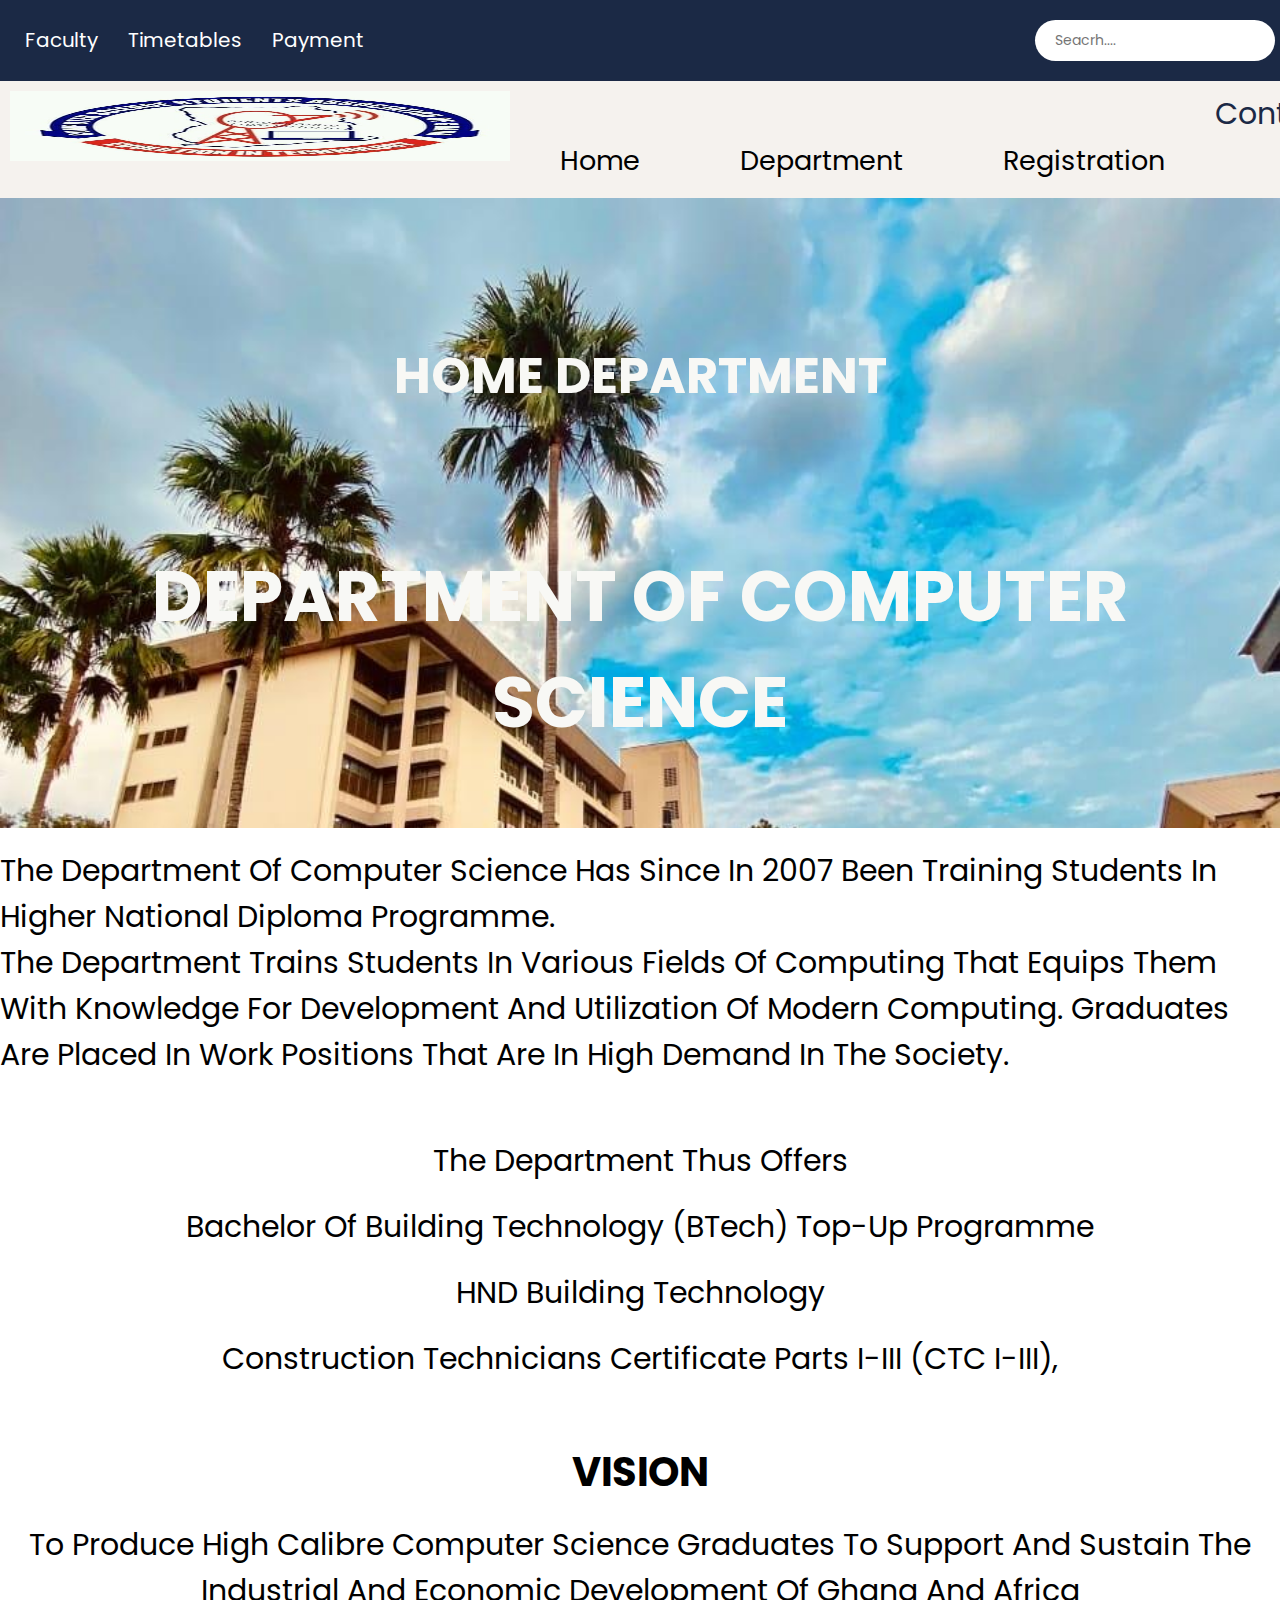
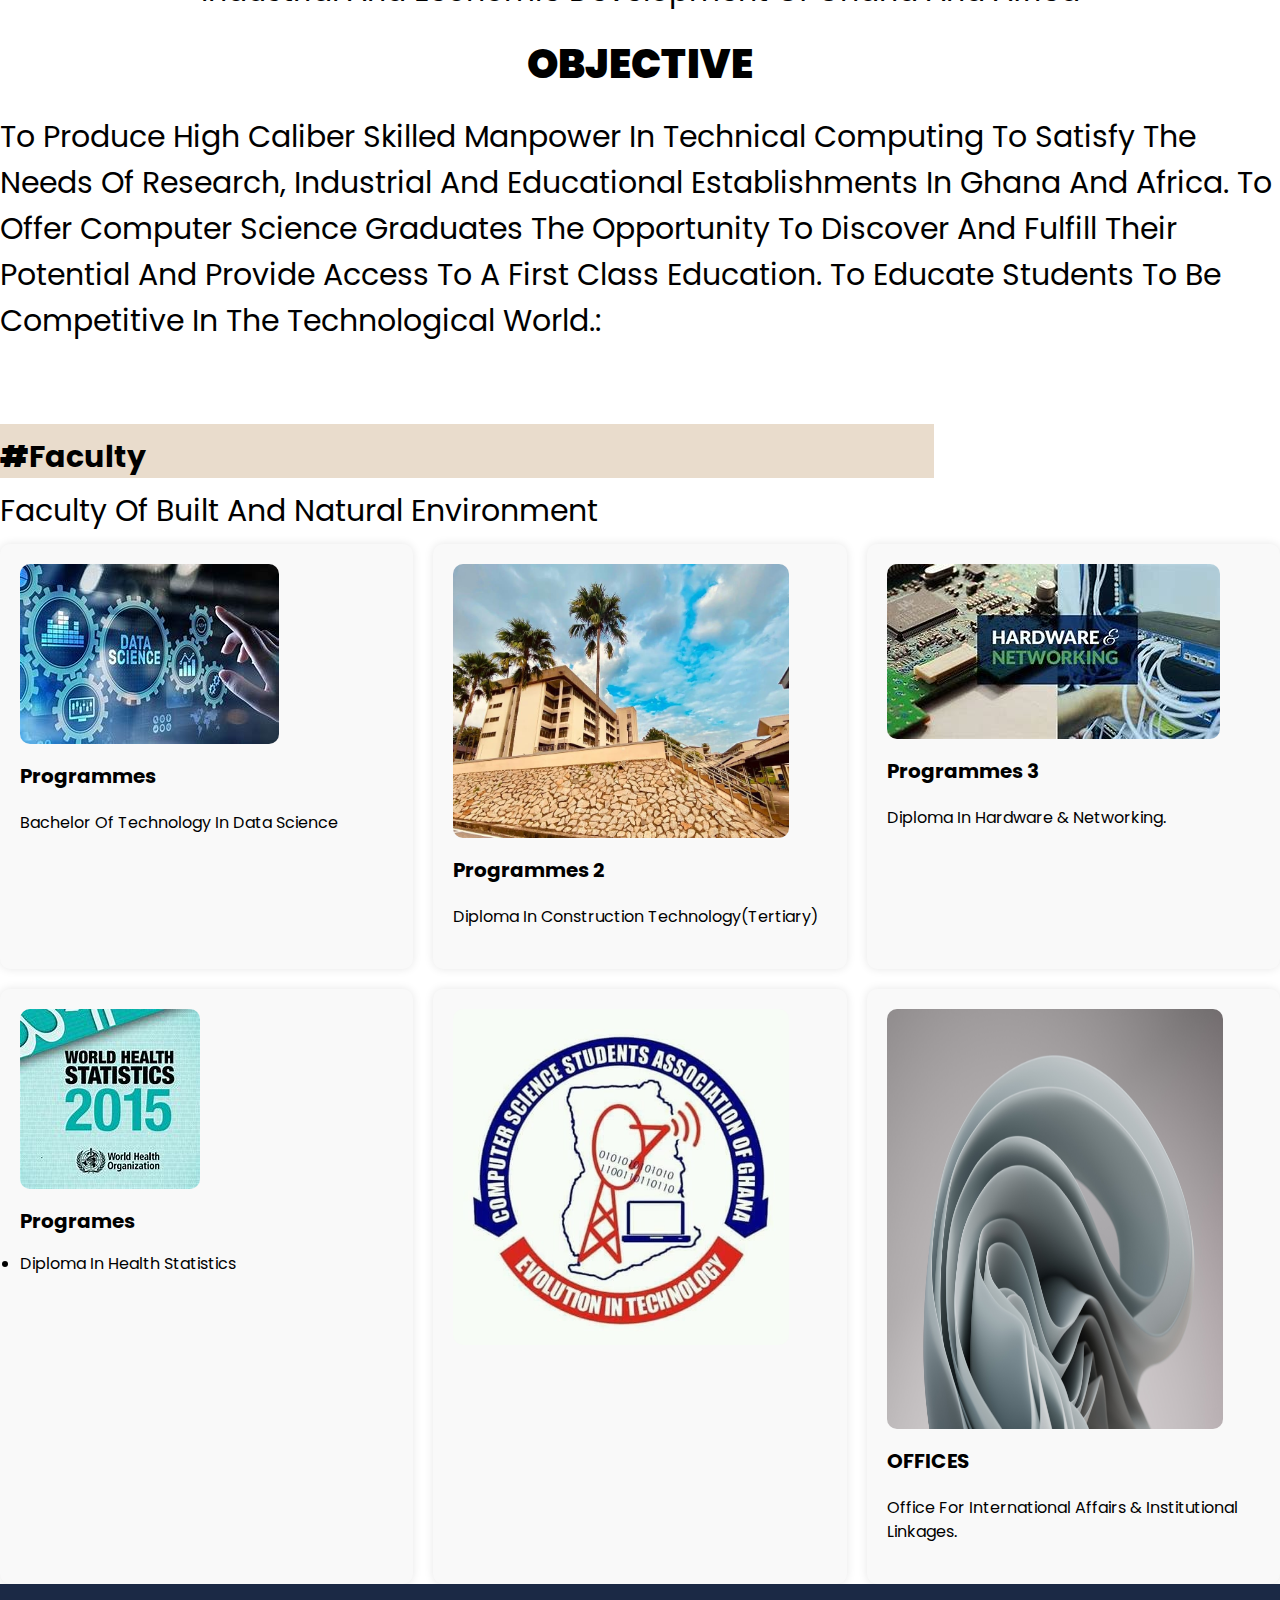
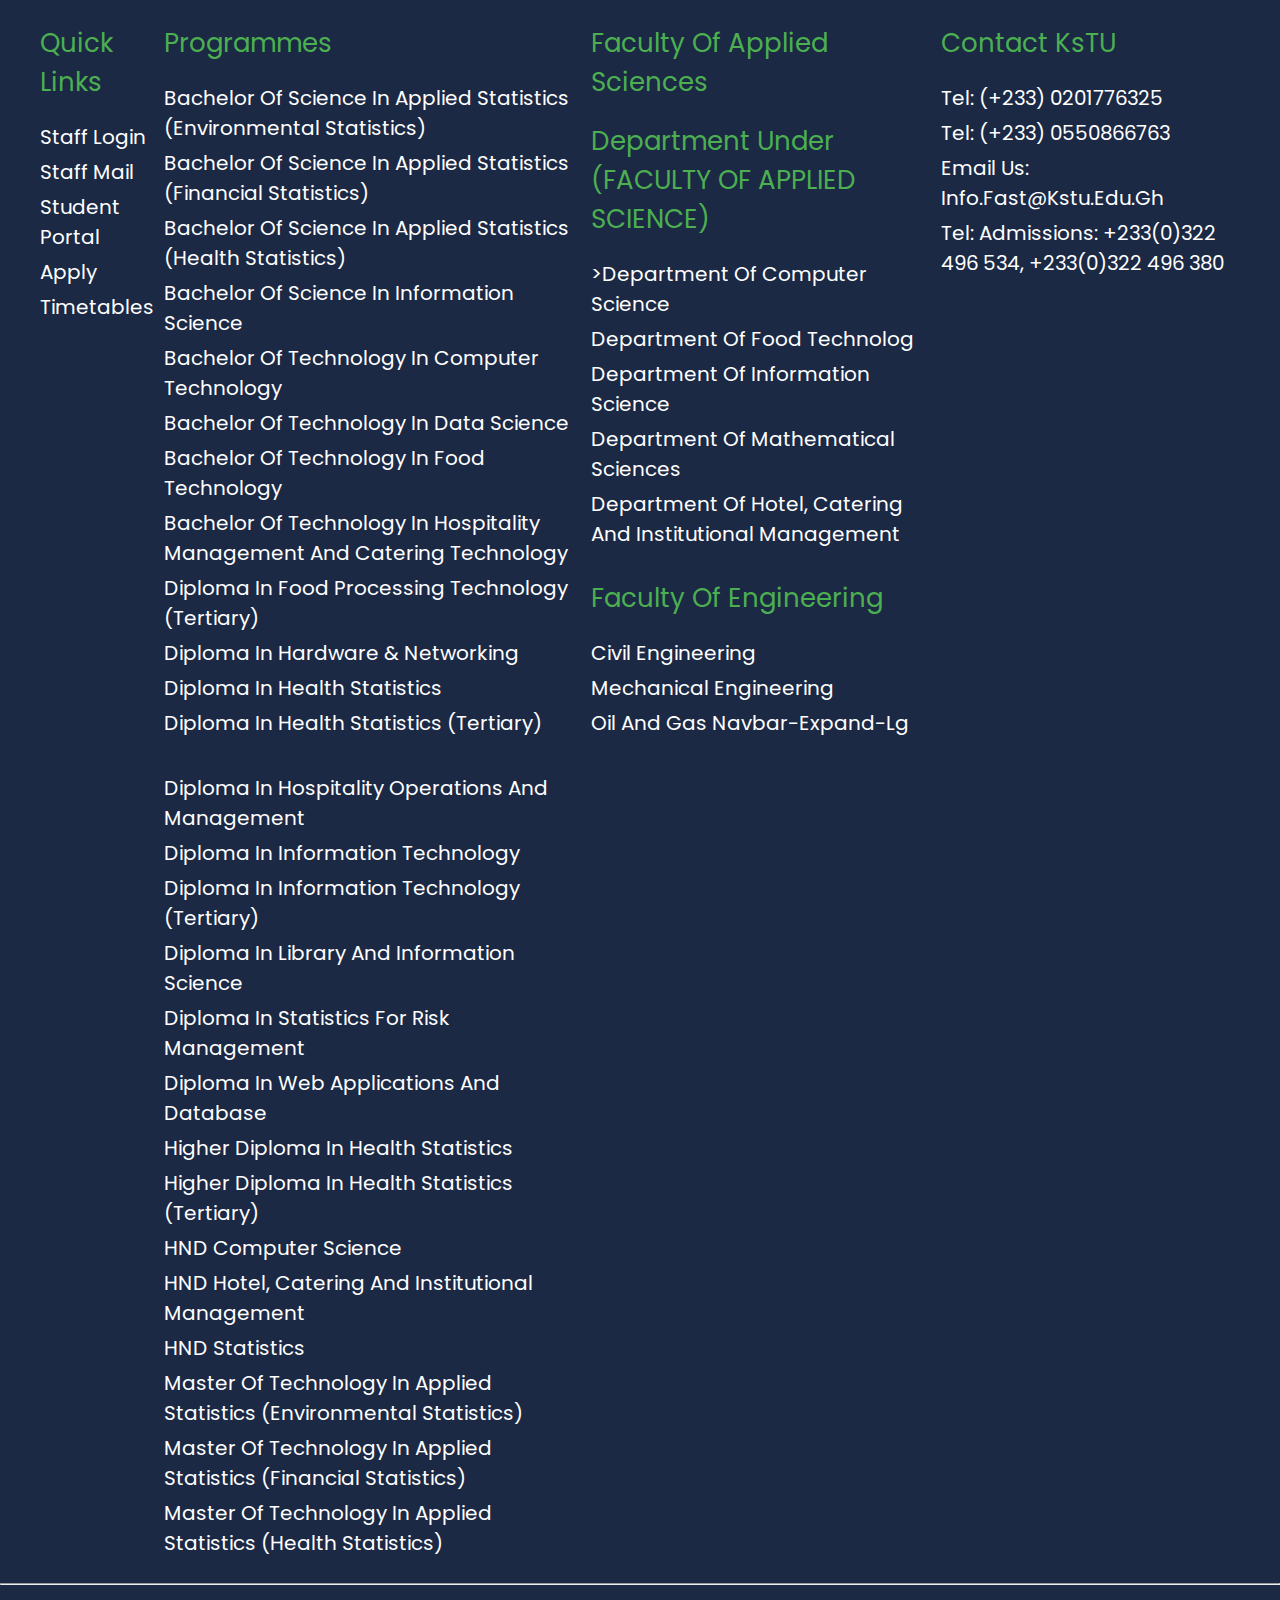
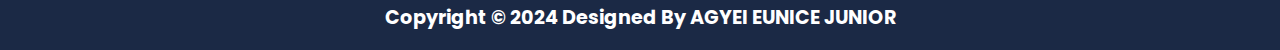
<file: index.html>
<!DOCTYPE html>
<html lang="en">
<head>
    <meta charset="UTF-8">
    <meta name="viewport" content="width=device-width, initial-scale=1.0">
    <title>Department of Building Technology | Kumasi Technical University</title>
    <link rel="stylesheet" href="style.css">
</head>
<body>
    <div class="header">
        
    <ul>
        <li><a href="faculty.html">Faculty</a></li>
        <li><a href="timetable.html">Timetables</a></li>
        <li><a href="payment.html">Payment</a></li>
    </ul>
    <div class="seacrh">
        <input type="text" class="seacrh-bar" placeholder="seacrh....">
        
    </div>

</div>
    
    
    <div class="overall">
        <div class="logo"><img src="compsa.jpg" width="500px" height="70px"></div>

        <div class="head">   
        <ul>
            <li><a href="index.html">Home</a></li>
            <li><a href="department.html">Department</a></li>
            <li><a href="registration.html">Registration</a></li>
        </ul>
    </div>
    <div class="contact"><a href="contact.html">Contact</a></div>
    </div>

     <div class="full">
            <h4>HOME DEPARTMENT</h4>
            <h2>DEPARTMENT OF COMPUTER SCIENCE</h2> 
     </div>

     <div class="per">

          <p>The Department of Computer Science has since in 2007 been training students in Higher National Diploma programme.<br> The Department trains students in various fields of computing that equips them with knowledge for development and utilization of modern computing. Graduates are placed in work positions that are in high demand in the society.

          </p>
     </div>

            <div class="both">
               <p>The Department thus offers</p>
               <div class="line">
                  <ul>
                    <li>Bachelor of Building Technology (BTech) Top-up Programme</li>
                    <li>HND Building Technology</li>
                    <li>Construction Technicians Certificate Parts I-III (CTC I-III),</li>
                 </ul>
                </div>
              </div>
    <div class="vision">
        <b>
            <h3 class="vis">VISION</h3>
        </b>
        <p>To produce high calibre computer science graduates to support and sustain the industrial and economic development of Ghana and Africa</p>
    </div>    
   
    <div class="obj">
    <h3><b>OBJECTIVE</b></h3>
    </div>
    <div class="main">
        <p>To produce high caliber skilled manpower in technical computing to satisfy the needs of research, industrial and educational establishments in Ghana and Africa.
            To offer computer science graduates the opportunity to discover and fulfill their potential and provide access to a first class education.
            To educate students to be competitive in the technological world.:</p>
           <div class="line2">
    </div>
   
    <div class="faculty">
        <h2><b>#</b></h2>
        <h3>Faculty</h3>
    </div>
    <div class="faculty1"><a>Faculty of Built and Natural Environment</a></div>

            <div class="special-content">
                <div class="special-box">
                    <img src="datascience.jpg" alt="Image">
                    <h2>Programmes</h2>
                    <p>Bachelor of Technology in Data Science</p>
                </div>
                <div class="special-box">
                    <img src="LAST.jpeg" alt="Image">
                    <h2>Programmes 2</h2>
                    <p>Diploma in construction Technology(Tertiary)</p>
                </div>
                <div class="special-box">
                    <img src="hardware.jpg" alt="Image">
                    <h2>Programmes 3</h2>
                    <p>Diploma in Hardware & Networking.</p>
                </div>
                <div class="special-box">
                    <img src="health.jpg" alt="Image">
                    <h2>programes</h2>
                    <li>Diploma in Health Statistics</li>
                </div>
                <div class="special-box">
                    <img src="compsa.jpg" alt="Image">
                    
                </div>
                <div class="special-box">
                    <img src="comkstu.jpg" alt="Image" height="420px" width="500px">
                    <h2>OFFICES</h2>
                    <p>Office for International Affairs & Institutional Linkages.</p>
                </div>
            </div>
            <section id="Last">
                <footer>
                    <div class="row1">
                        <div class="col-lg-3">
                            <ul>
                              <p>Quick Links</p>
                              <li><a href="index.html">Staff Login</a></li>
                              <li><a href="faculty.html">Staff Mail</a></li>
                              <li><a href="departments.html">Student Portal</a></li>
                              <li><a href="registration.html">Apply</a></li>
                              <li><a href="timetables.html">Timetables</a></li>
                            </ul> 
                        </div>
                        <div class="col-lg-3">
                          <ul>
                            <p>Programmes</p>
                            <li>Bachelor of Science in Applied Statistics (Environmental Statistics)</li>
                             <li>Bachelor of Science in Applied Statistics (Financial Statistics)</li>
                             <li>Bachelor of Science in Applied Statistics (Health Statistics)</li>
                             <li>Bachelor of Science in Information Science</li>
                             <li>Bachelor of Technology in Computer Technology</li>
                             <li>Bachelor of Technology in Data Science</li>
                             <li>Bachelor of Technology in Food Technology</li>
                             <li>Bachelor of Technology in Hospitality Management and Catering Technology</li>
                             <li>Diploma in Food Processing Technology (Tertiary)</li>
                             <li>Diploma in Hardware & Networking</li>
                             <li>Diploma in Health Statistics</li>
                             <li>Diploma in Health Statistics (Tertiary)</li><br>
                             <li>Diploma in Hospitality Operations and Management</li>
                             <li>Diploma in Information Technology</li>
                             <li>Diploma in Information Technology (Tertiary)</li>
                             <li>Diploma In Library And Information Science</li>
                             <li>Diploma in Statistics for Risk Management</li>
                             <li>Diploma in Web Applications and Database</li>
                             <li>Higher Diploma In Health Statistics</li>
                             <li>Higher Diploma in Health Statistics (Tertiary)</li>
                             <li>HND Computer Science</li>
                             <li>HND Hotel, Catering and Institutional Management</li>
                             <li>HND Statistics</li>
                             <li>Master of Technology in Applied Statistics (Environmental Statistics)</li>
                             <li>Master of Technology in Applied Statistics (Financial Statistics)</li>
                             <li>Master of Technology in Applied Statistics (Health Statistics)</li>
                          </ul>
                      </div>
                      <div class="col-lg-3">
                        <ul>
                          <p>Faculty of Applied Sciences</p>
                          <p>Department under (FACULTY OF APPLIED SCIENCE) </p>
                          <li>>Department of Computer Science</li>   
                          <li>Department of Food Technolog</li>
                          <li>Department of Information Science</li>
                          <li>Department of Mathematical Sciences</li>
                          <li>Department of Hotel, Catering and Institutional Management</li>

                          <p style="padding-top: 10px;">Faculty of Engineering</p>
                          <li>Civil Engineering</li>
                          <li>Mechanical Engineering</li>
                          <li>Oil and Gas navbar-expand-lg</li>
                        </ul>
                    </div>
                        <div class="col-lg-3">
                            <ul>
                                <p> Contact KsTU</p>
                                    <li>Tel: (+233) 0201776325</Li>
                                    <li>Tel: (+233) 0550866763</li>
                                    <li>Email Us: info.fast@kstu.edu.gh</li>
                                <li>Tel: Admissions: +233(0)322 496 534, +233(0)322 496 380</li>
                            </ul>
                        </div>
                    </div>   
                </footer>
            </section>
            <hr>
    <footer class="bg-dark-1">
            <h6 class="m-0 mt-4 text-center text-white text-capitalize">Copyright &copy; 2024 designed by AGYEI EUNICE JUNIOR</h6>
          
        
      </footer>
</body>
</html>
</file>
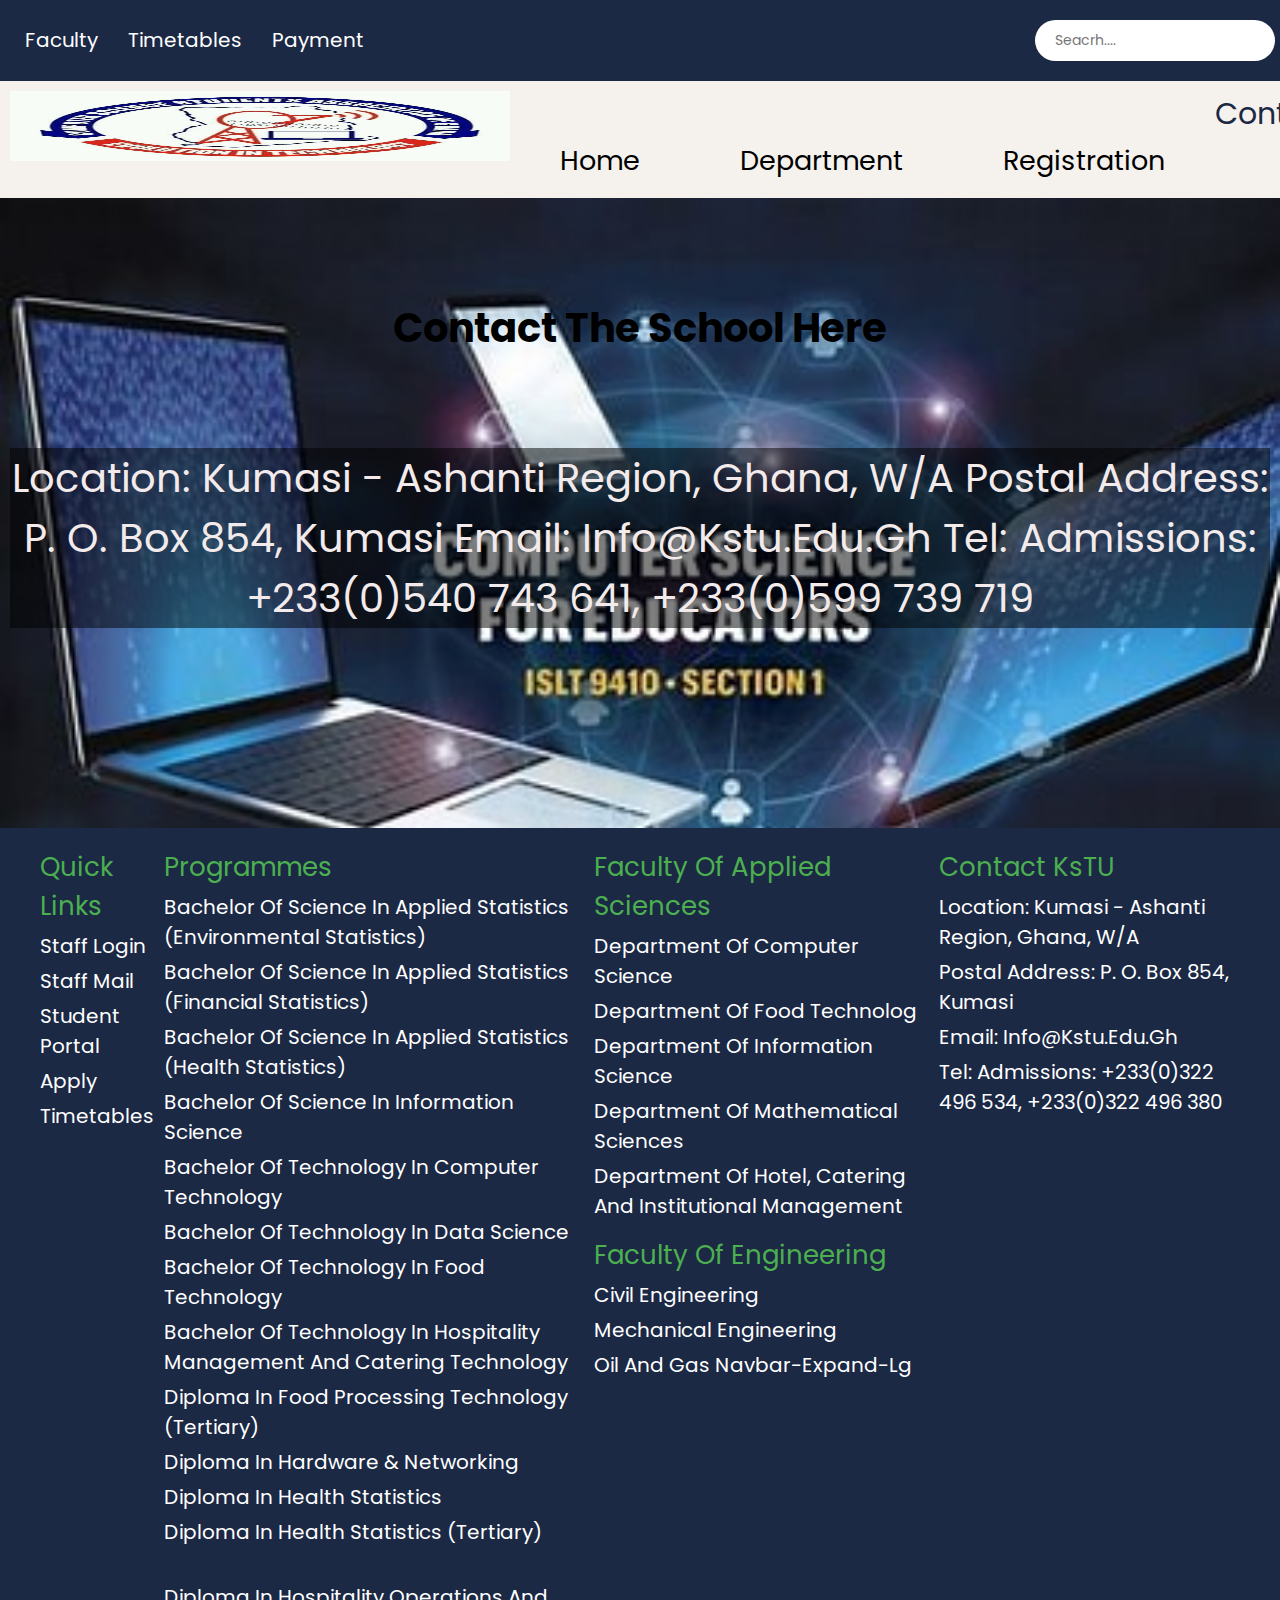
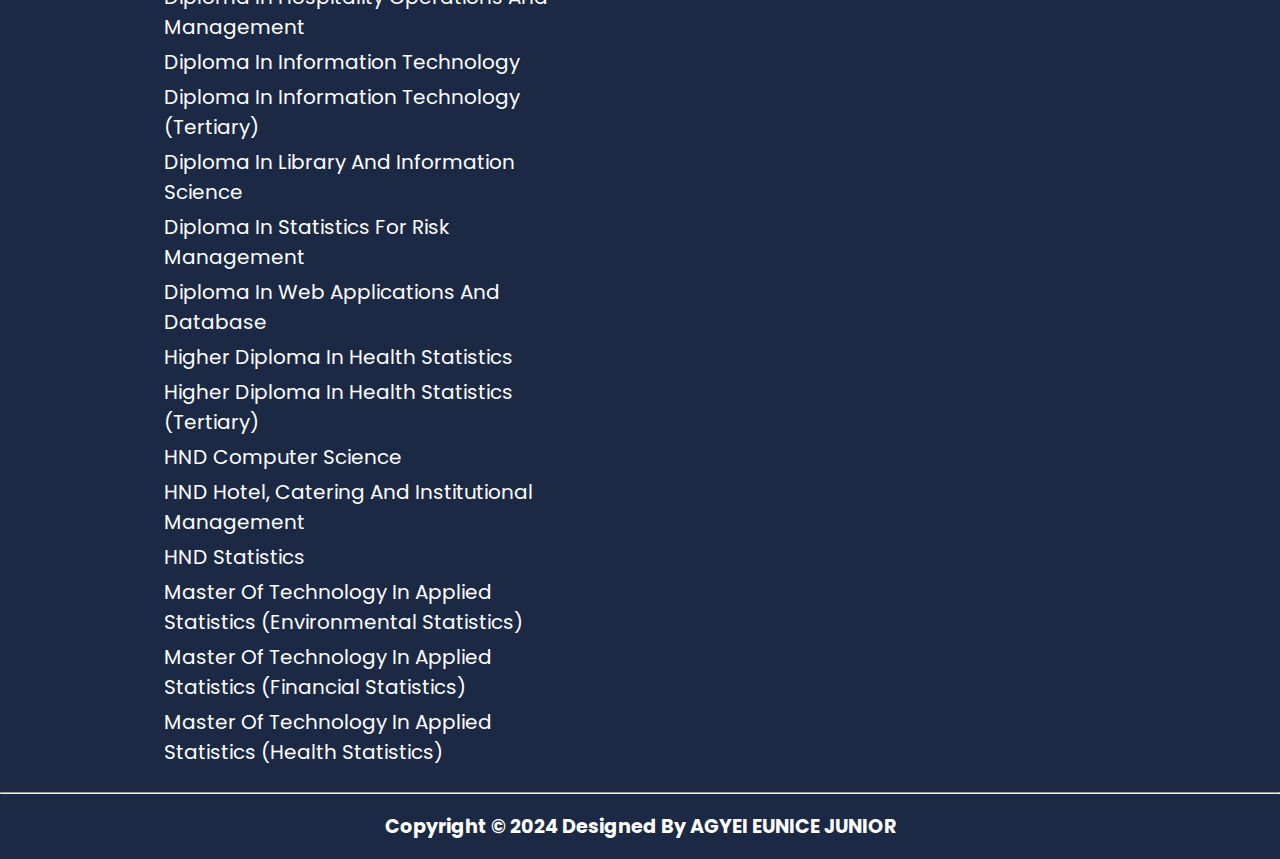
<file: contact.html>
<!DOCTYPE html>
<html lang="en">
<head>
    <meta charset="UTF-8">
    <meta name="viewport" content="width=device-width, initial-scale=1.0">
    <link rel="stylesheet" href="contact.css">
    <title>contact</title>
</head>
<body>

    <body>
    <div class="header">
        
        <ul>
            <li><a href="faculty.html">Faculty</a></li>
            <li><a href="timetable.html">Timetables</a></li>
            <li><a href="payment.html">Payment</a></li>
        </ul>
        <div class="seacrh">
            <input type="text" class="seacrh-bar" placeholder="seacrh....">
            
        </div>
    </div>

    <div class="overall">
        <div class="logo"><img src="compsa.jpg" width="500px" height="70px"></div>

        <div class="head">   
        <ul>
            <li><a href="index.html">Home</a></li>
            <li><a href="department.html">Department</a></li>
            <li><a href="Registration.html">Registration</a></li>
        </ul>
    </div>
    <div class="contact"><a href="contact.html">Contact</a></div>
    </div>
    <div class="full">
        <h1>Contact The School here</h1>
        <p>Location: Kumasi - Ashanti Region, Ghana, W/A
            Postal Address: P. O. Box 854, Kumasi
            Email: Info@Kstu.Edu.Gh
            Tel: Admissions: +233(0)540 743 641, +233(0)599 739 719</p>
    </div>
    <footer>
        <div class="row1">
            <div class="col-lg-3">
                <ul>
                  <p>Quick Links</p>
                  <li><a href="index.html">Staff Login</a></li>
                  <li><a href="faculty.html">Staff Mail</a></li>
                  <li><a href="departments.html">Student Portal</a></li>
                  <li><a href="registration.html">Apply</a></li>
                  <li><a href="timetables.html">Timetables</a></li>
                </ul> 
            </div>
            <div class="col-lg-3">
              <ul>
                <p>Programmes</p>
                <li>Bachelor of Science in Applied Statistics (Environmental Statistics)</li>
                 <li>Bachelor of Science in Applied Statistics (Financial Statistics)</li>
                 <li>Bachelor of Science in Applied Statistics (Health Statistics)</li>
                 <li>Bachelor of Science in Information Science</li>
                 <li>Bachelor of Technology in Computer Technology</li>
                 <li>Bachelor of Technology in Data Science</li>
                 <li>Bachelor of Technology in Food Technology</li>
                 <li>Bachelor of Technology in Hospitality Management and Catering Technology</li>
                 <li>Diploma in Food Processing Technology (Tertiary)</li>
                 <li>Diploma in Hardware & Networking</li>
                 <li>Diploma in Health Statistics</li>
                 <li>Diploma in Health Statistics (Tertiary)</li><br>
                 <li>Diploma in Hospitality Operations and Management</li>
                 <li>Diploma in Information Technology</li>
                 <li>Diploma in Information Technology (Tertiary)</li>
                 <li>Diploma In Library And Information Science</li>
                 <li>Diploma in Statistics for Risk Management</li>
                 <li>Diploma in Web Applications and Database</li>
                 <li>Higher Diploma In Health Statistics</li>
                 <li>Higher Diploma in Health Statistics (Tertiary)</li>
                 <li>HND Computer Science</li>
                 <li>HND Hotel, Catering and Institutional Management</li>
                 <li>HND Statistics</li>
                 <li>Master of Technology in Applied Statistics (Environmental Statistics)</li>
                 <li>Master of Technology in Applied Statistics (Financial Statistics)</li>
                 <li>Master of Technology in Applied Statistics (Health Statistics)</li>

              </ul>
          </div>
          <div class="col-lg-3">
            <ul>
              <p>Faculty of Applied Sciences</p>
              <li>Department of Computer Science</li>   
              <li>Department of Food Technolog</li>
              <li>Department of Information Science</li>
              <li>Department of Mathematical Sciences</li>
              <li>Department of Hotel, Catering and Institutional Management</li>

              <p style="padding-top: 10px;">Faculty of Engineering</p>
              <li>Civil Engineering</li>
              <li>Mechanical Engineering</li>
              <li>Oil and Gas navbar-expand-lg</li>
            </ul>
        </div>
            <div class="col-lg-3">
                <ul>
                    <p> Contact KsTU</p>
                    <li>Location: Kumasi - Ashanti Region, Ghana, W/A</li>
                    <li>Postal Address: P. O. Box 854, Kumasi </li>
                    <li>Email: info@kstu.edu.gh</li>
                    <li>Tel: Admissions: +233(0)322 496 534, +233(0)322 496 380</li>
                </ul>
            </div>
        </div>   
    </footer>
</section>
<hr>
<footer class="bg-dark-1">
<h6 class="m-0 mt-4 text-center text-white text-capitalize">Copyright &copy; 2024 designed by AGYEI EUNICE JUNIOR</h6>


</footer>
    
</body>
</html>
</file>
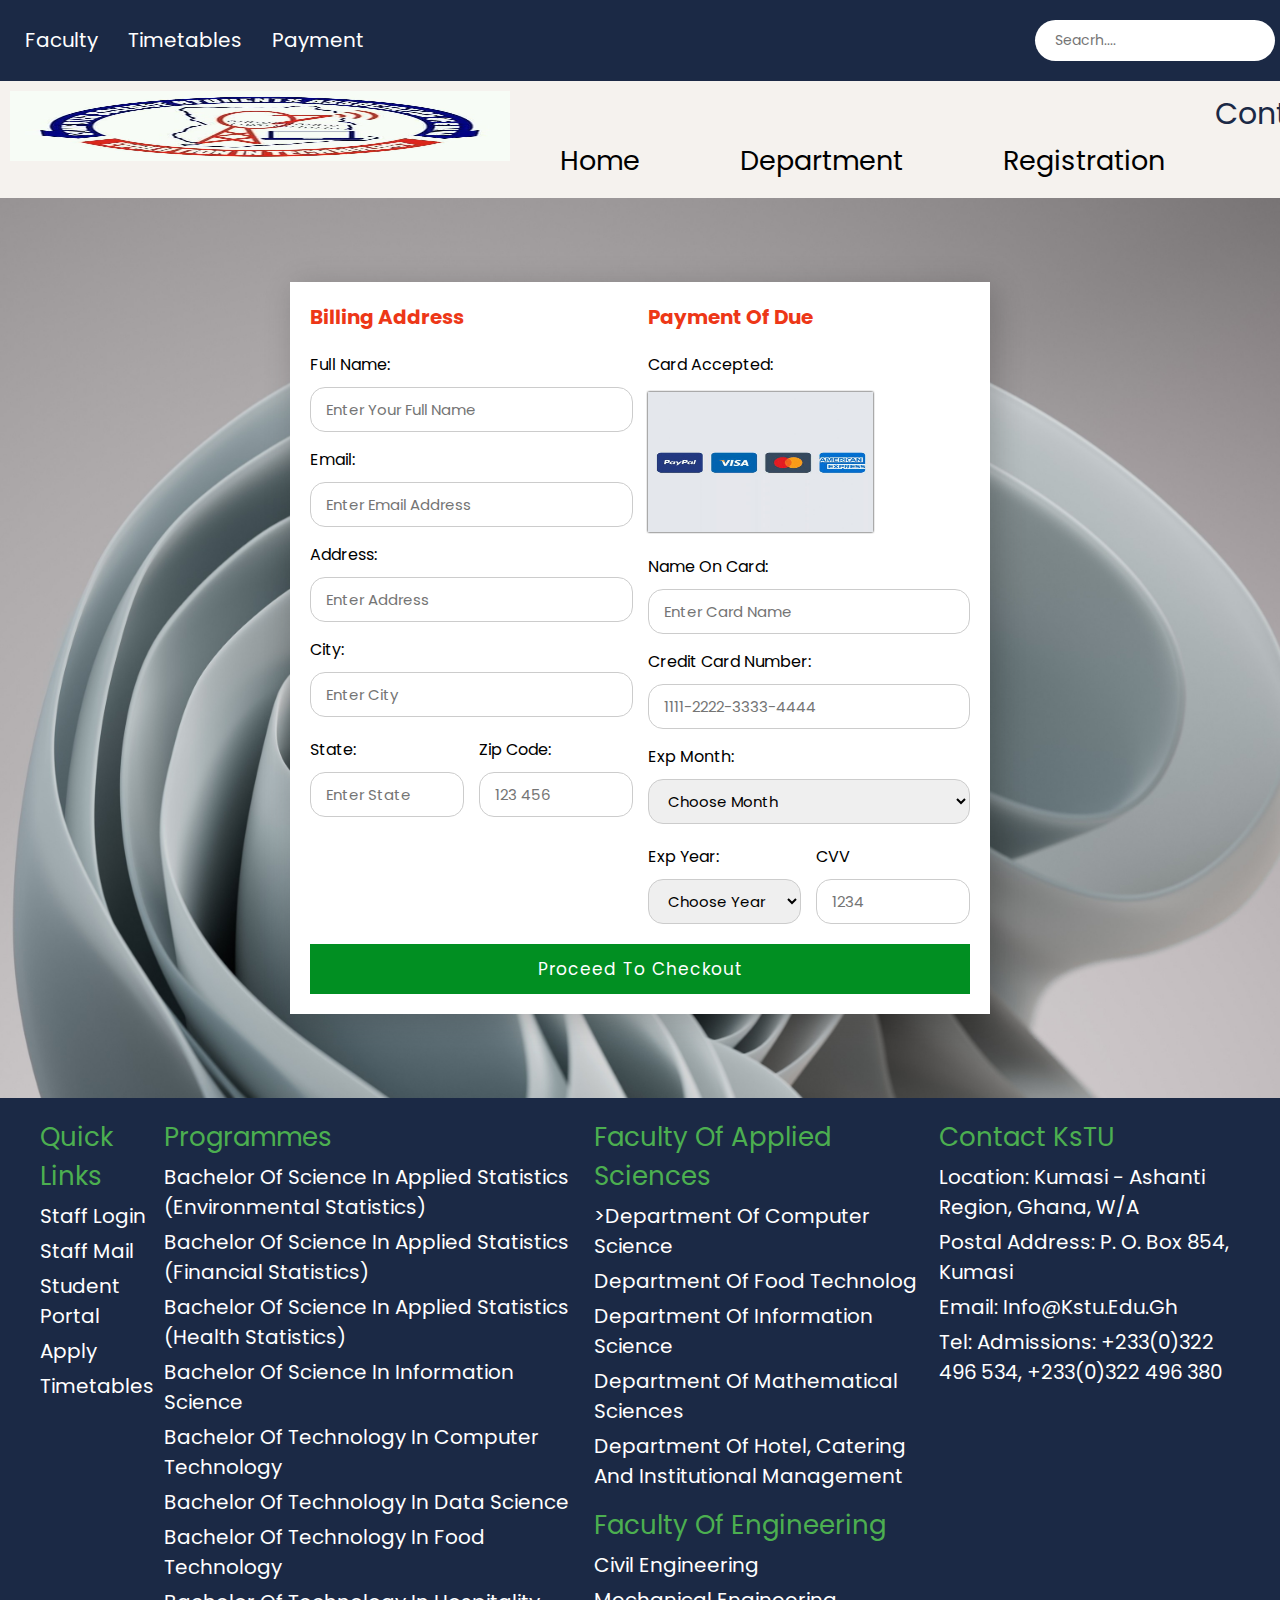
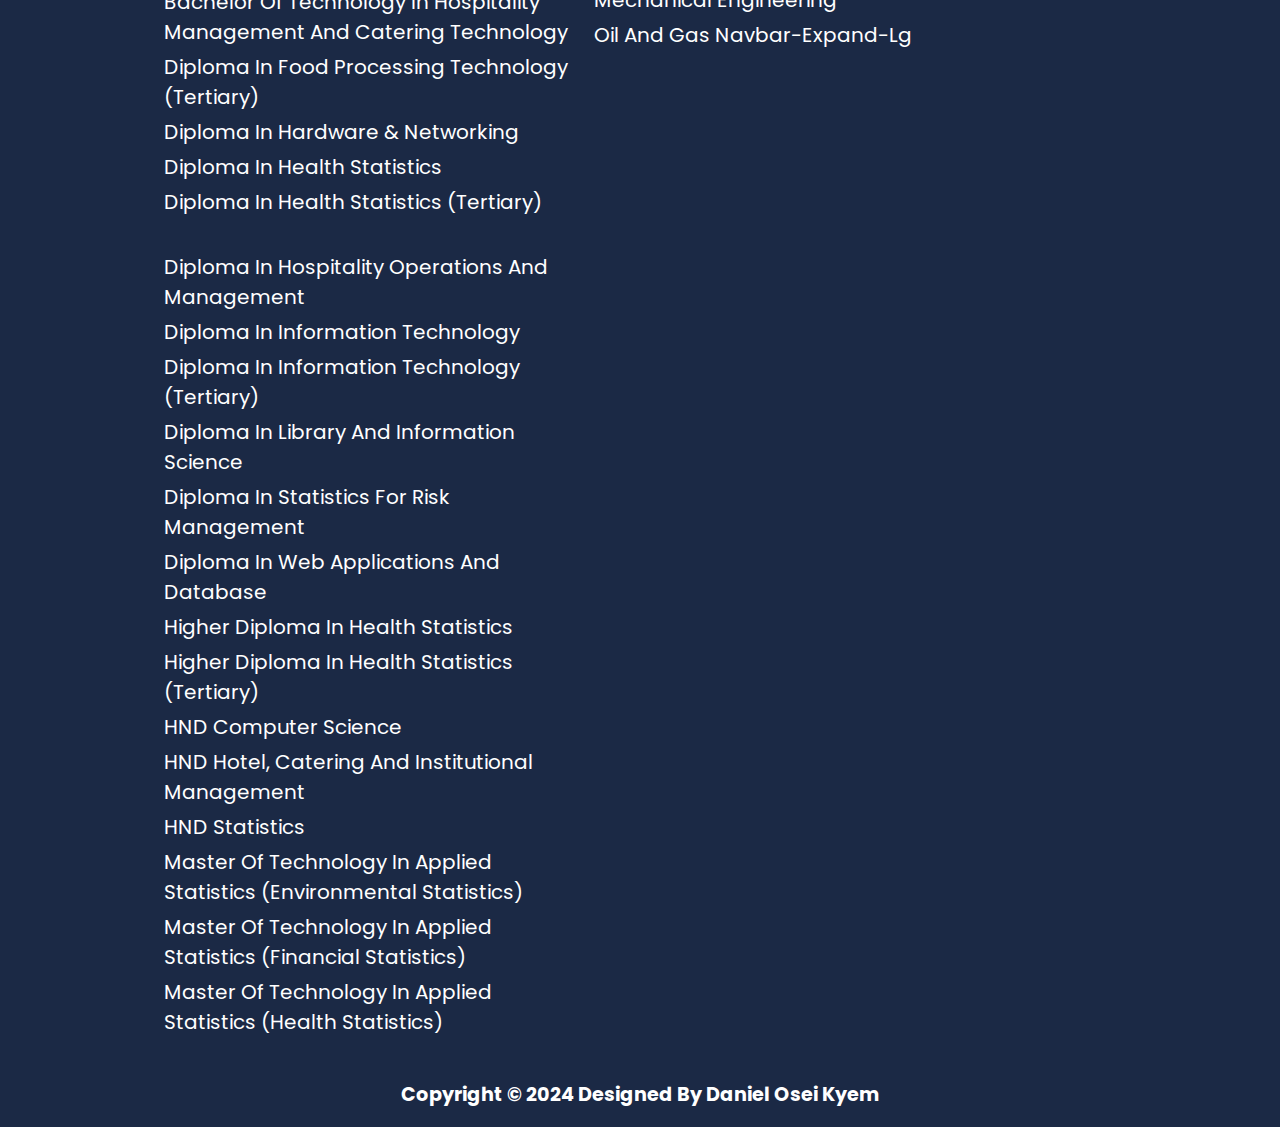
<file: payment.html>
<!DOCTYPE html> 
<html lang="en"> 
  
<head> 
    <meta charset="UTF-8"> 
    <meta name="viewport" 
          content="width=device-width, initial-scale=1.0"> 
    <title>Online Payment</title> 
    <link rel="stylesheet" href="payment.css"> 
</head> 
<div class="header">
        
    <ul>
        <li><a href="faculty.html">Faculty</a></li>
        <li><a href="timetable.html">Timetables</a></li>
        <li><a href="payment.html">Payment</a></li>
    </ul>
    <div class="seacrh">
        <input type="text" class="seacrh-bar" placeholder="seacrh....">
        
    </div>

</div>
    
    
    <div class="overall">
        <div class="logo"><img src="compsa.jpg" width="500px" height="70px"></div>

        <div class="head">   
        <ul>
            <li><a href="index.html">Home</a></li>
            <li><a href="department.html">Department</a></li>
            <li><a href="registration.html">Registration</a></li>
        </ul>
    </div>
    <div class="contact"><a href="contact.html">Contact</a></div>
    </div>
  
<body> 
    <div class="container"> 
  
        <form action="#"> 
  
            <div class="row"> 
  
                <div class="col"> 
                    <h3 class="title"> 
                        Billing Address 
                    </h3> 
  
                    <div class="inputBox"> 
                        <label for="name"> 
                              Full Name: 
                          </label> 
                        <input type="text" id="name" 
                               placeholder="Enter your full name" 
                               required> 
                    </div> 
  
                    <div class="inputBox"> 
                        <label for="email"> 
                              Email: 
                          </label> 
                        <input type="text" id="email" 
                               placeholder="Enter email address" 
                               required> 
                    </div> 
  
                    <div class="inputBox"> 
                        <label for="address"> 
                              Address: 
                          </label> 
                        <input type="text" id="address" 
                               placeholder="Enter address" 
                               required> 
                    </div> 
  
                    <div class="inputBox"> 
                        <label for="city"> 
                              City: 
                          </label> 
                        <input type="text" id="city" 
                               placeholder="Enter city" 
                               required> 
                    </div> 
  
                    <div class="flex"> 
  
                        <div class="inputBox"> 
                            <label for="state"> 
                                  State: 
                              </label> 
                            <input type="text" id="state" 
                                   placeholder="Enter state" 
                                   required> 
                        </div> 
  
                        <div class="inputBox"> 
                            <label for="zip"> 
                                  Zip Code: 
                              </label> 
                            <input type="number" id="zip" 
                                   placeholder="123 456" 
                                   required> 
                        </div> 
  
                    </div> 
  
                </div> 
                <div class="col"> 
                    <h3 class="title">Payment of due</h3> 
  
                    <div class="inputBox"> 
                        <label for="name"> 
                              Card Accepted: 
                          </label> 
                        <img src="image/Free Payment Method & Credit Card Icon Set.jpg" 
                             alt="credit/debit card image"> 
                    </div> 
  
                    <div class="inputBox"> 
                        <label for="cardName"> 
                              Name On Card: 
                          </label> 
                        <input type="text" id="cardName" 
                               placeholder="Enter card name" 
                               required> 
                    </div> 
  
                    <div class="inputBox"> 
                        <label for="cardNum"> 
                              Credit Card Number: 
                          </label> 
                        <input type="text" id="cardNum" 
                               placeholder="1111-2222-3333-4444" 
                               maxlength="19" required> 
                    </div> 
  
                    <div class="inputBox"> 
                        <label for="">Exp Month:</label> 
                        <select name="" id=""> 
                            <option value="">Choose month</option> 
                            <option value="January">January</option> 
                            <option value="February">February</option> 
                            <option value="March">March</option> 
                            <option value="April">April</option> 
                            <option value="May">May</option> 
                            <option value="June">June</option> 
                            <option value="July">July</option> 
                            <option value="August">August</option> 
                            <option value="September">September</option> 
                            <option value="October">October</option> 
                            <option value="November">November</option> 
                            <option value="December">December</option> 
                        </select> 
                    </div> 
  
  
                    <div class="flex"> 
                        <div class="inputBox"> 
                            <label for="">Exp Year:</label> 
                            <select name="" id=""> 
                                <option value="">Choose Year</option>
                                <option value="2027">2020</option>
                                <option value="2027">2021</option>
                                <option value="2027">2022</option> 
                                <option value="2023">2023</option> 
                                <option value="2024">2024</option> 
                                <option value="2025">2025</option> 
                                <option value="2026">2026</option> 
                                <option value="2027">2027</option> 
                                <option value="2027">2028</option>
                                <option value="2027">2029</option>
                                <option value="2027">2030</option>
                            </select> 
                        </div> 
  
                        <div class="inputBox"> 
                            <label for="cvv">CVV</label> 
                            <input type="number" id="cvv" 
                                   placeholder="1234" required> 
                        </div> 
                    </div> 
  
                </div> 
  
            </div> 
  
            <input type="submit" value="Proceed to Checkout" 
                   class="submit_btn"> 
        </form> 
  
    </div> 
</section>
<footer>
    <div class="row1">
        <div class="col-lg-3">
            <ul>
              <p>Quick Links</p>
              <li><a href="index.html">Staff Login</a></li>
              <li><a href="faculty.html">Staff Mail</a></li>
              <li><a href="departments.html">Student Portal</a></li>
              <li><a href="registration.html">Apply</a></li>
              <li><a href="timetables.html">Timetables</a></li>
            </ul> 
        </div>
        <div class="col-lg-3">
          <ul>
            <p>Programmes</p>
            <li>Bachelor of Science in Applied Statistics (Environmental Statistics)</li>
             <li>Bachelor of Science in Applied Statistics (Financial Statistics)</li>
             <li>Bachelor of Science in Applied Statistics (Health Statistics)</li>
             <li>Bachelor of Science in Information Science</li>
             <li>Bachelor of Technology in Computer Technology</li>
             <li>Bachelor of Technology in Data Science</li>
             <li>Bachelor of Technology in Food Technology</li>
             <li>Bachelor of Technology in Hospitality Management and Catering Technology</li>
             <li>Diploma in Food Processing Technology (Tertiary)</li>
             <li>Diploma in Hardware & Networking</li>
             <li>Diploma in Health Statistics</li>
             <li>Diploma in Health Statistics (Tertiary)</li><br>
             <li>Diploma in Hospitality Operations and Management</li>
             <li>Diploma in Information Technology</li>
             <li>Diploma in Information Technology (Tertiary)</li>
             <li>Diploma In Library And Information Science</li>
             <li>Diploma in Statistics for Risk Management</li>
             <li>Diploma in Web Applications and Database</li>
             <li>Higher Diploma In Health Statistics</li>
             <li>Higher Diploma in Health Statistics (Tertiary)</li>
             <li>HND Computer Science</li>
             <li>HND Hotel, Catering and Institutional Management</li>
             <li>HND Statistics</li>
             <li>Master of Technology in Applied Statistics (Environmental Statistics)</li>
             <li>Master of Technology in Applied Statistics (Financial Statistics)</li>
             <li>Master of Technology in Applied Statistics (Health Statistics)</li>

          </ul>
      </div>
      <div class="col-lg-3">
        <ul>
          <p>Faculty of Applied Sciences</p>
          <li>>Department of Computer Science</li>   
          <li>Department of Food Technolog</li>
          <li>Department of Information Science</li>
          <li>Department of Mathematical Sciences</li>
          <li>Department of Hotel, Catering and Institutional Management</li>

          <p style="padding-top: 10px;">Faculty of Engineering</p>
          <li>Civil Engineering</li>
          <li>Mechanical Engineering</li>
          <li>Oil and Gas navbar-expand-lg</li>
        </ul>
    </div>
        <div class="col-lg-3">
            <ul>
                <p> Contact KsTU</p>
                <li>Location: Kumasi - Ashanti Region, Ghana, W/A</li>
                <li>Postal Address: P. O. Box 854, Kumasi </li>
                <li>Email: info@kstu.edu.gh</li>
                <li>Tel: Admissions: +233(0)322 496 534, +233(0)322 496 380</li>
            </ul>
        </div>
    </div>   
</footer>
</section>
<hr>
<footer class="bg-dark-1">
<h6 class="m-0 mt-4 text-center text-white text-capitalize">Copyright &copy; 2024 designed by Daniel osei kyem</h6>

</section>
</footer>
    <script type="text/javascript" src="payment.js"></script> 
</body> 
  
</html
</file>
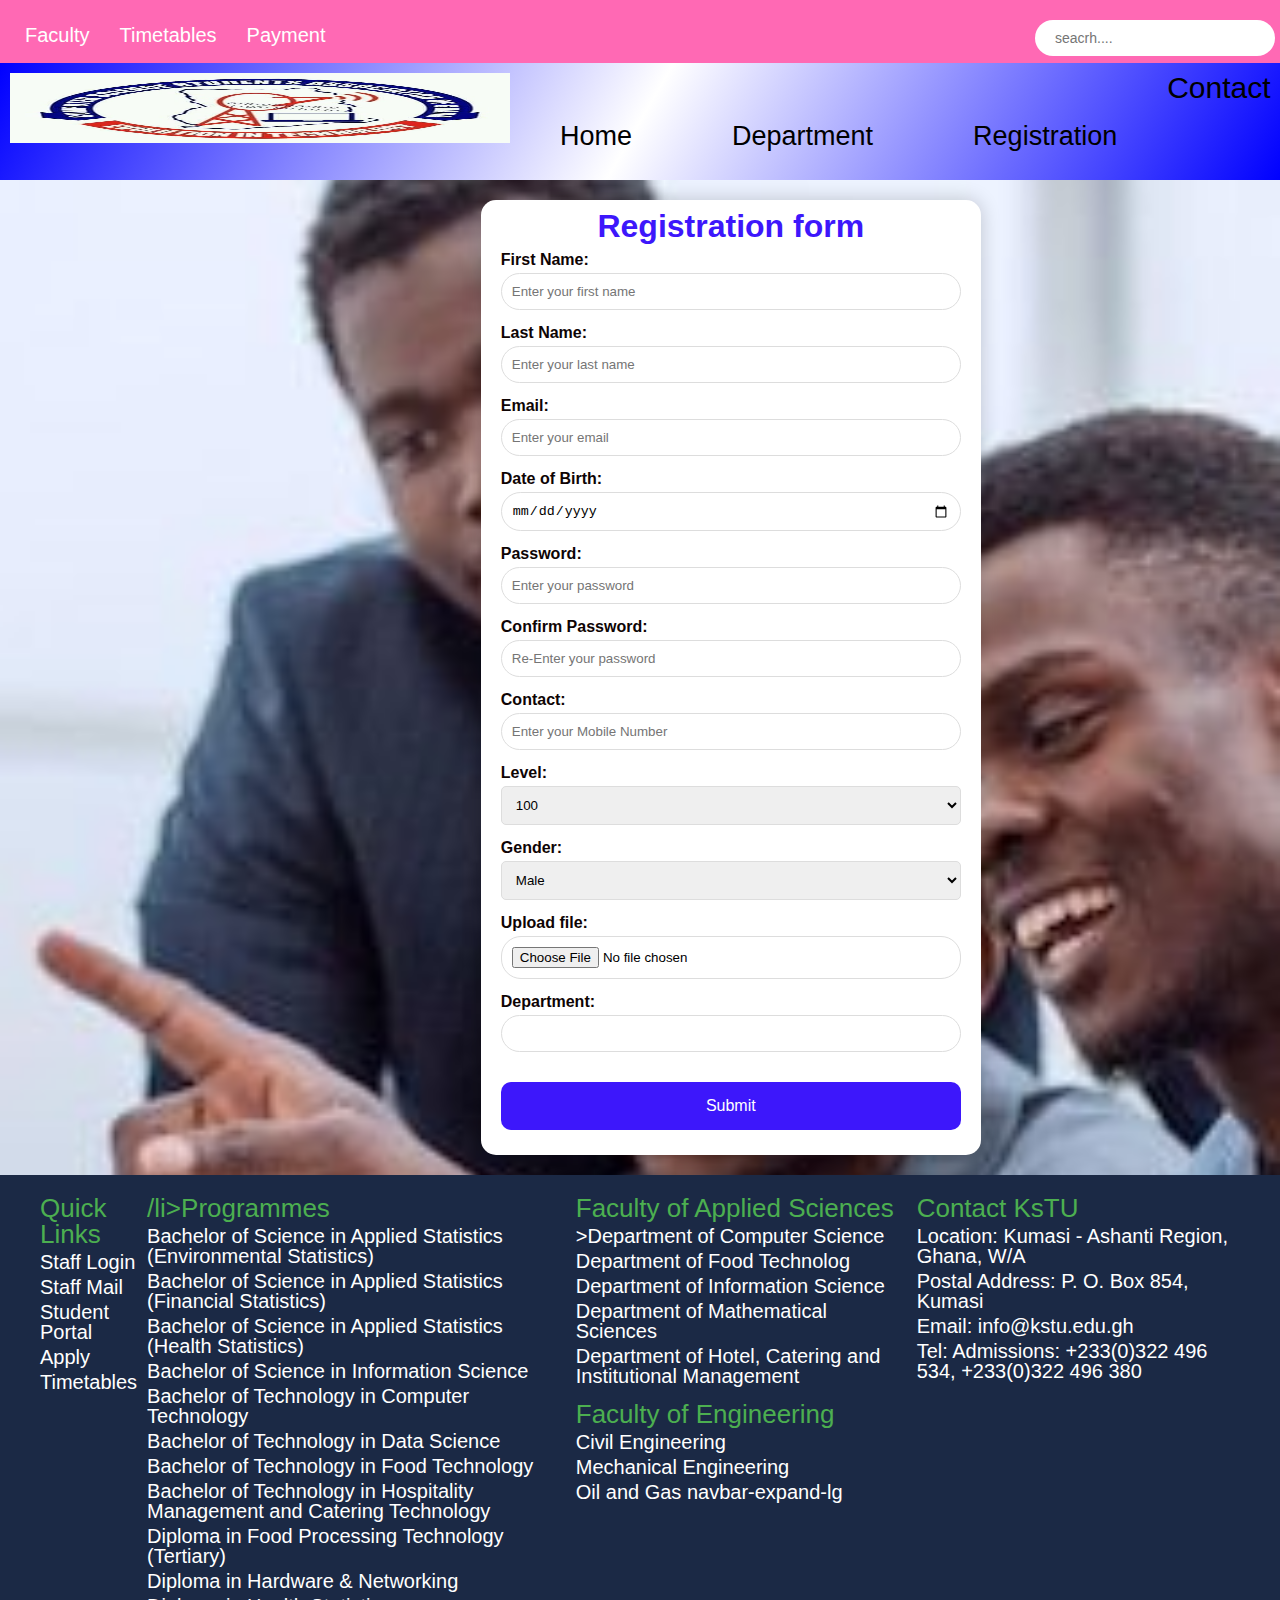
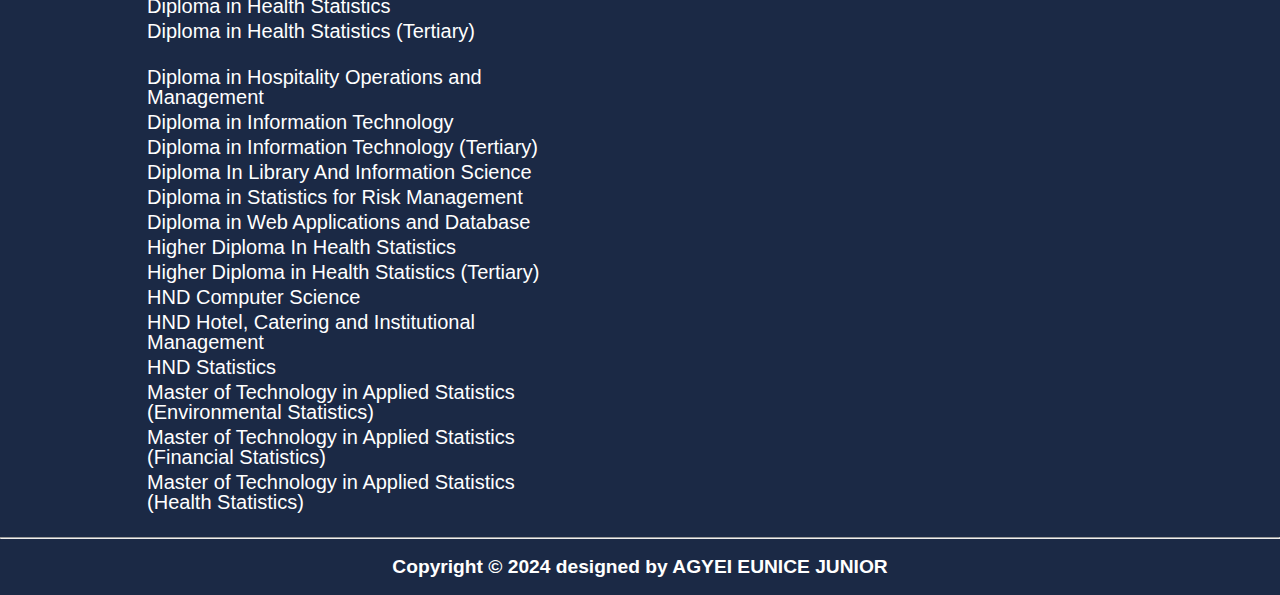
<file: registration.html>
<!DOCTYPE html>
<html lang="en">
<head>
    <meta charset="UTF-8">
    <meta name="viewport" content="width=device-width, initial-scale=1.0">
    <title>Department of Building Technology | Kumasi Technical University</title>
    <link rel="stylesheet" href="registration.css">
    <title>Register</title>
</head>
<body>
    <div class="header">
        
    <ul>
        <li><a href="faculty.html">Faculty</a></li>
        <li><a href="timetable.html">Timetables</a></li>
        <li><a href="payment.html">Payment</a></li>
    </ul>
    <div class="seacrh">
        <input type="text" class="seacrh-bar" placeholder="seacrh....">
        
    </div>

</div>
    
    
    <div class="overall">
        <div class="logo"><img src="compsa.jpg" width="500px" height="70px"></div>

        <div class="head">   
        <ul>
            <li><a href="index.html">Home</a></li>
            <li><a href="department.html">Department</a></li>
            <li><a href="Registration.html">Registration</a></li>
        </ul>
    </div>
    <div class="contact"><a href="contact.html">Contact</a></div>
    </div>
    <div class="main"> 
        <h1>Registration form</h1> 
        <form action=""> 
            <label for="first">First Name:</label> 
            <input type="text" id="first" 
                   name="first" 
                   placeholder="Enter your first name" required> 
  
            <label for="last">Last Name:</label> 
            <input type="text" id="last" 
                   name="last" 
                   placeholder="Enter your last name" required> 
  
            <label for="email">Email:</label> 
            <input type="email" id="email" 
                   name="email" 
                   placeholder="Enter your email" required> 
  
            <label for="dob">Date of Birth:</label> 
            <input type="date" 
                   id="dob" name="dob" 
                   placeholder="Enter your DOB" required> 
  
            <label for="password">Password:</label> 
            <input type="password" id="password" 
                   name="password"
                   placeholder="Enter your password"
                   pattern= 
                   "^(?=.\d)(?=.[a-zA-Z])(?=.*[^a-zA-Z0-9])\S{8,}$" required                    
                   title="Password must contain at least one number,  
                       one alphabet, one symbol, and be at  
                       least 8 characters long"> 
  
            <label for="repassword">Confirm Password:</label> 
            <input type="password" id="repassword" 
                   name="repassword" 
                   placeholder="Re-Enter your password" required> 
            <span id="pass"></span> 
  
            <label for="mobile">Contact:</label> 
            <input type="text" id="mobile" 
                   name="mobile" 
                   placeholder="Enter your Mobile Number" required 
                   maxlength="10"> 

            <label for="mobile">Level:</label>
            <select id="level" name="level" required> 
                <option value="100">100</option> 
                <option value="200">200</option> 
                <option value="other">300</option> 
                <option value="other">400</option>
            </select>      
  
            <label for="gender">Gender:</label> 
            <select id="gender" name="gender" required> 
                <option value="male">Male</option> 
                <option value="female">Female</option> 
                <option value="other">Other</option> 
            </select> 

            <label for="gender">Upload file:</label> 
            <input type="file" id="picture" name="picture" accept="image/*" required>

            <label for="">Department:</label>
            <input type="text" id="department" name="department" required>

  
            <div class="wrap"> 
                <button type="submit" onclick="solve()"> 
                  Submit 
                  </button> 
            </div> 
        </form> 
    </div>
    <section id="Last">
        <footer>
            <div class="row1">
                <div class="col-lg-3">
                    <ul>
                      <p>Quick Links</p>
                      <li><a href="index.html">Staff Login</a></li>
                      <li><a href="faculty.html">Staff Mail</a></li>
                      <li><a href="departments.html">Student Portal</a></li>
                      <li><a href="registration.html">Apply</a></li>
                      <li><a href="timetables.html">Timetables</a></li>
                    </ul> 
                </div>
                <div class="col-lg-3">
                  <ul>
                    <p>/li>Programmes</p>
                    <li>Bachelor of Science in Applied Statistics (Environmental Statistics)</li>
                     <li>Bachelor of Science in Applied Statistics (Financial Statistics)</li>
                     <li>Bachelor of Science in Applied Statistics (Health Statistics)</li>
                     <li>Bachelor of Science in Information Science</li>
                     <li>Bachelor of Technology in Computer Technology</li>
                     <li>Bachelor of Technology in Data Science</li>
                     <li>Bachelor of Technology in Food Technology</li>
                     <li>Bachelor of Technology in Hospitality Management and Catering Technology</li>
                     <li>Diploma in Food Processing Technology (Tertiary)</li>
                     <li>Diploma in Hardware & Networking</li>
                     <li>Diploma in Health Statistics</li>
                     <li>Diploma in Health Statistics (Tertiary)</li><br>
                     <li>Diploma in Hospitality Operations and Management</li>
                     <li>Diploma in Information Technology</li>
                     <li>Diploma in Information Technology (Tertiary)</li>
                     <li>Diploma In Library And Information Science</li>
                     <li>Diploma in Statistics for Risk Management</li>
                     <li>Diploma in Web Applications and Database</li>
                     <li>Higher Diploma In Health Statistics</li>
                     <li>Higher Diploma in Health Statistics (Tertiary)</li>
                     <li>HND Computer Science</li>
                     <li>HND Hotel, Catering and Institutional Management</li>
                     <li>HND Statistics</li>
                     <li>Master of Technology in Applied Statistics (Environmental Statistics)</li>
                     <li>Master of Technology in Applied Statistics (Financial Statistics)</li>
                     <li>Master of Technology in Applied Statistics (Health Statistics)</li>
                    </ul>
              </div>
              <div class="col-lg-3">
                <ul>
                  <p>Faculty of Applied Sciences</p>
                  <li>>Department of Computer Science</li>   
                  <li>Department of Food Technolog</li>
                  <li>Department of Information Science</li>
                  <li>Department of Mathematical Sciences</li>
                  <li>Department of Hotel, Catering and Institutional Management</li>
  
                  <p style="padding-top: 10px;">Faculty of Engineering</p>
                  <li>Civil Engineering</li>
                  <li>Mechanical Engineering</li>
                  <li>Oil and Gas navbar-expand-lg</li>
                </ul>
            </div>
                <div class="col-lg-3">
                    <ul>
                        <p> Contact KsTU</p>
                        <li>Location: Kumasi - Ashanti Region, Ghana, W/A</li>
                        <li>Postal Address: P. O. Box 854, Kumasi </li>
                        <li>Email: info@kstu.edu.gh</li>
                        <li>Tel: Admissions: +233(0)322 496 534, +233(0)322 496 380</li>
                    </ul>
                </div>
            </div>   
        </footer>
    </section>
    <hr>
<footer class="bg-dark-1">
    <h6 class="m-0 mt-4 text-center text-white text-capitalize">Copyright &copy; 2024 designed by AGYEI EUNICE JUNIOR</h6>
  
</section>
</footer>
                 
    <script src="main.js"></script>
</body>
</html>
</file>
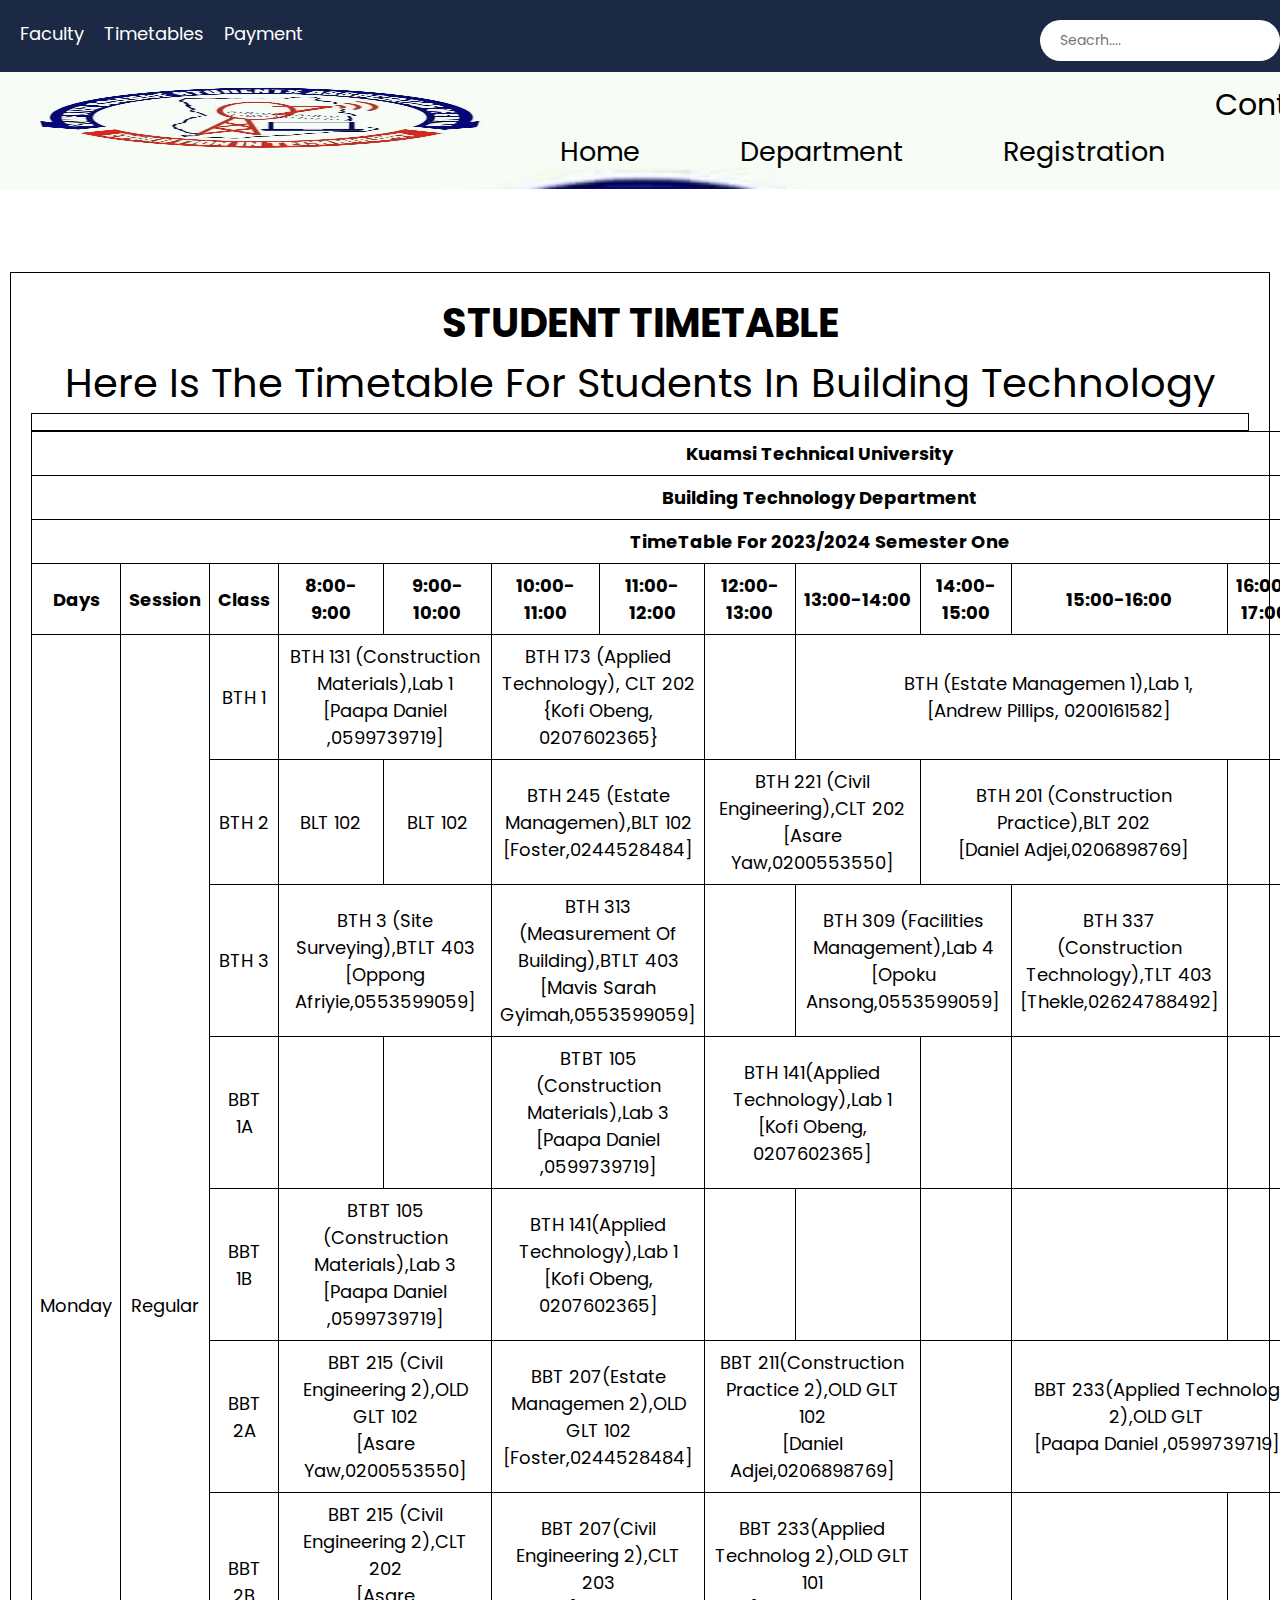
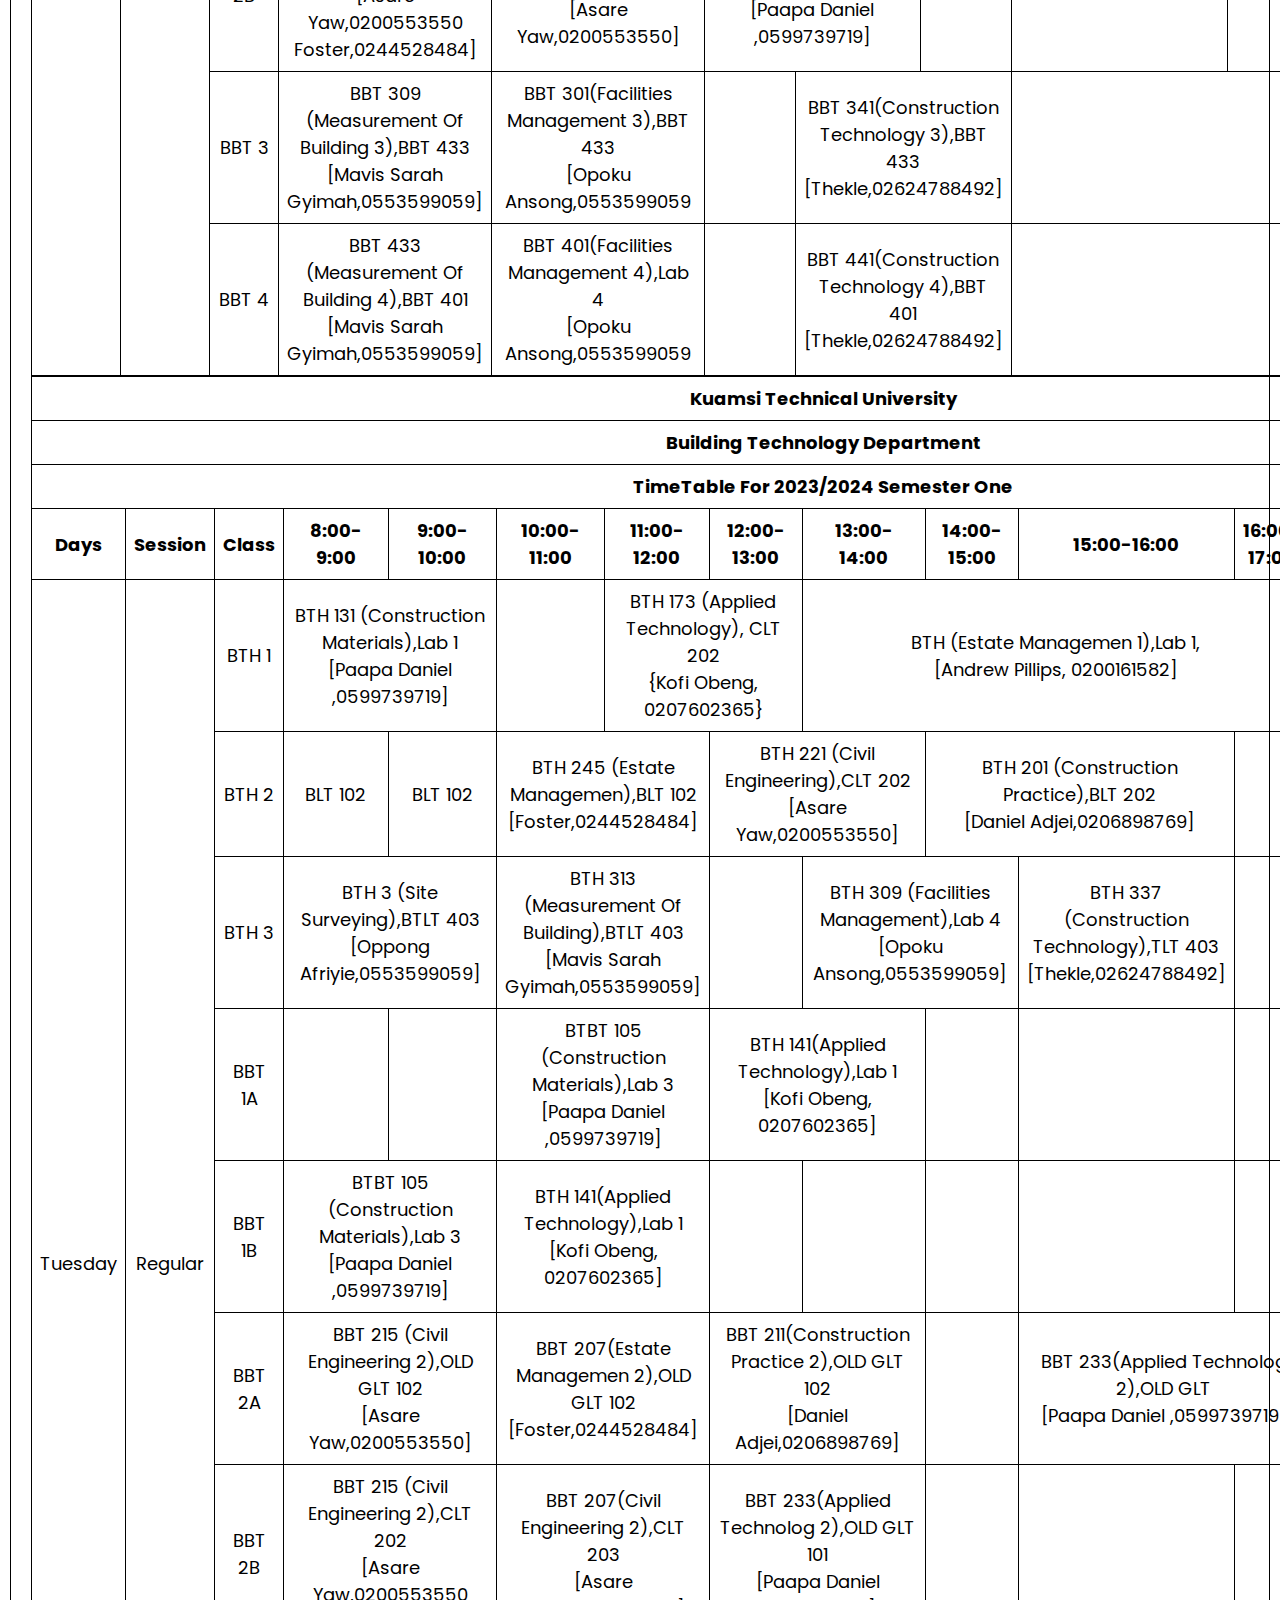
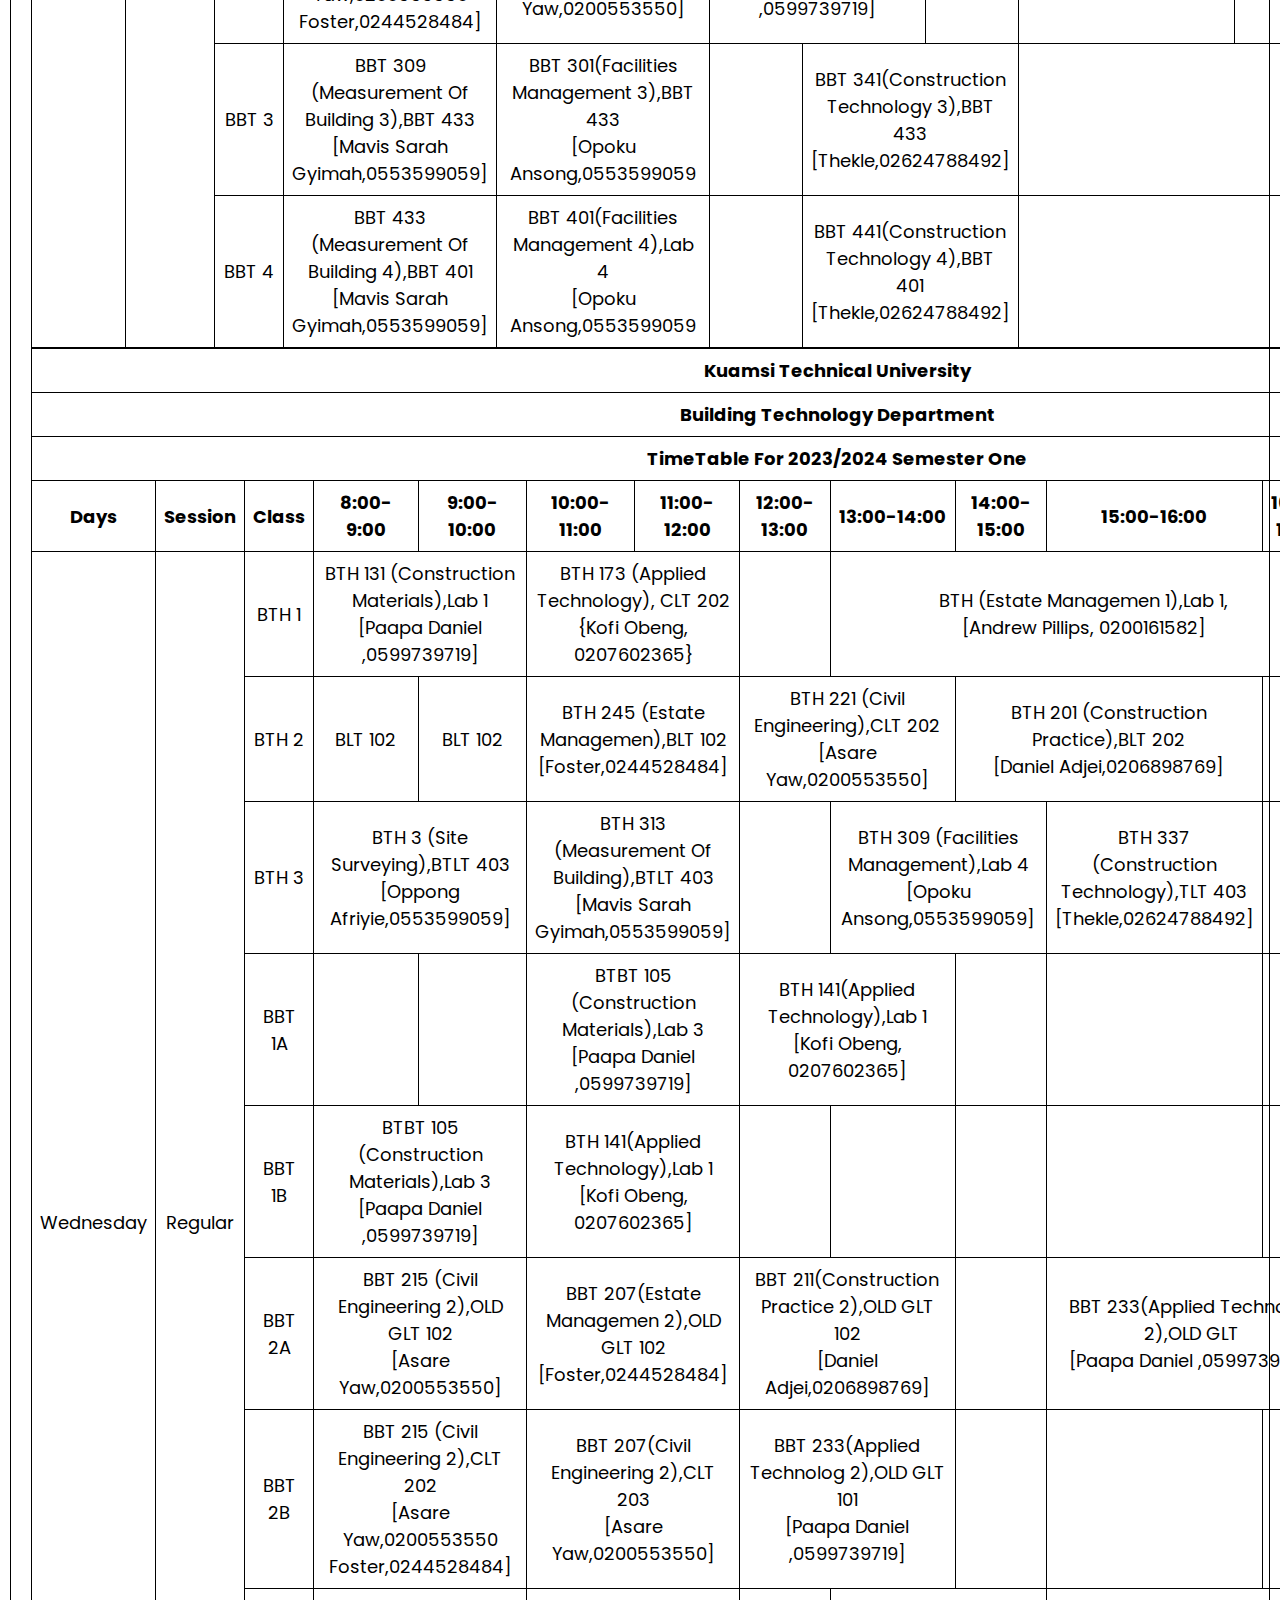
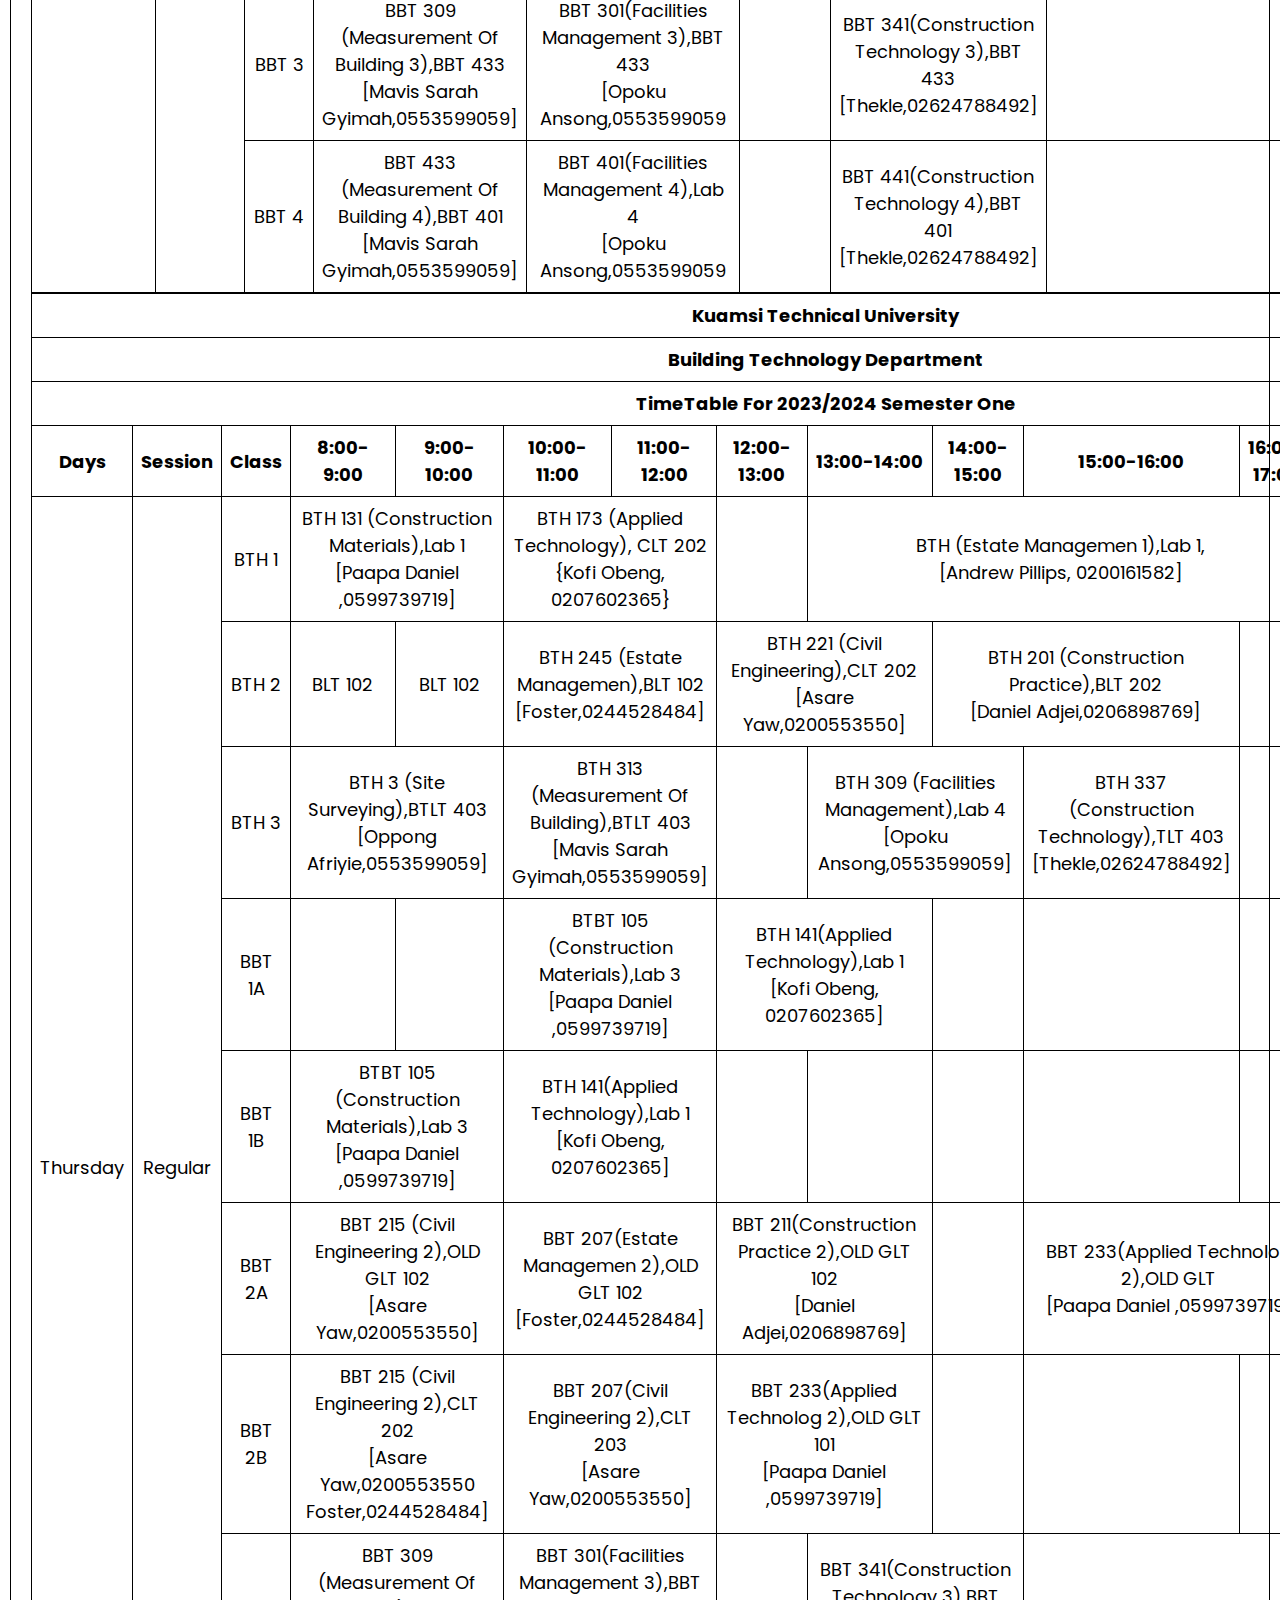
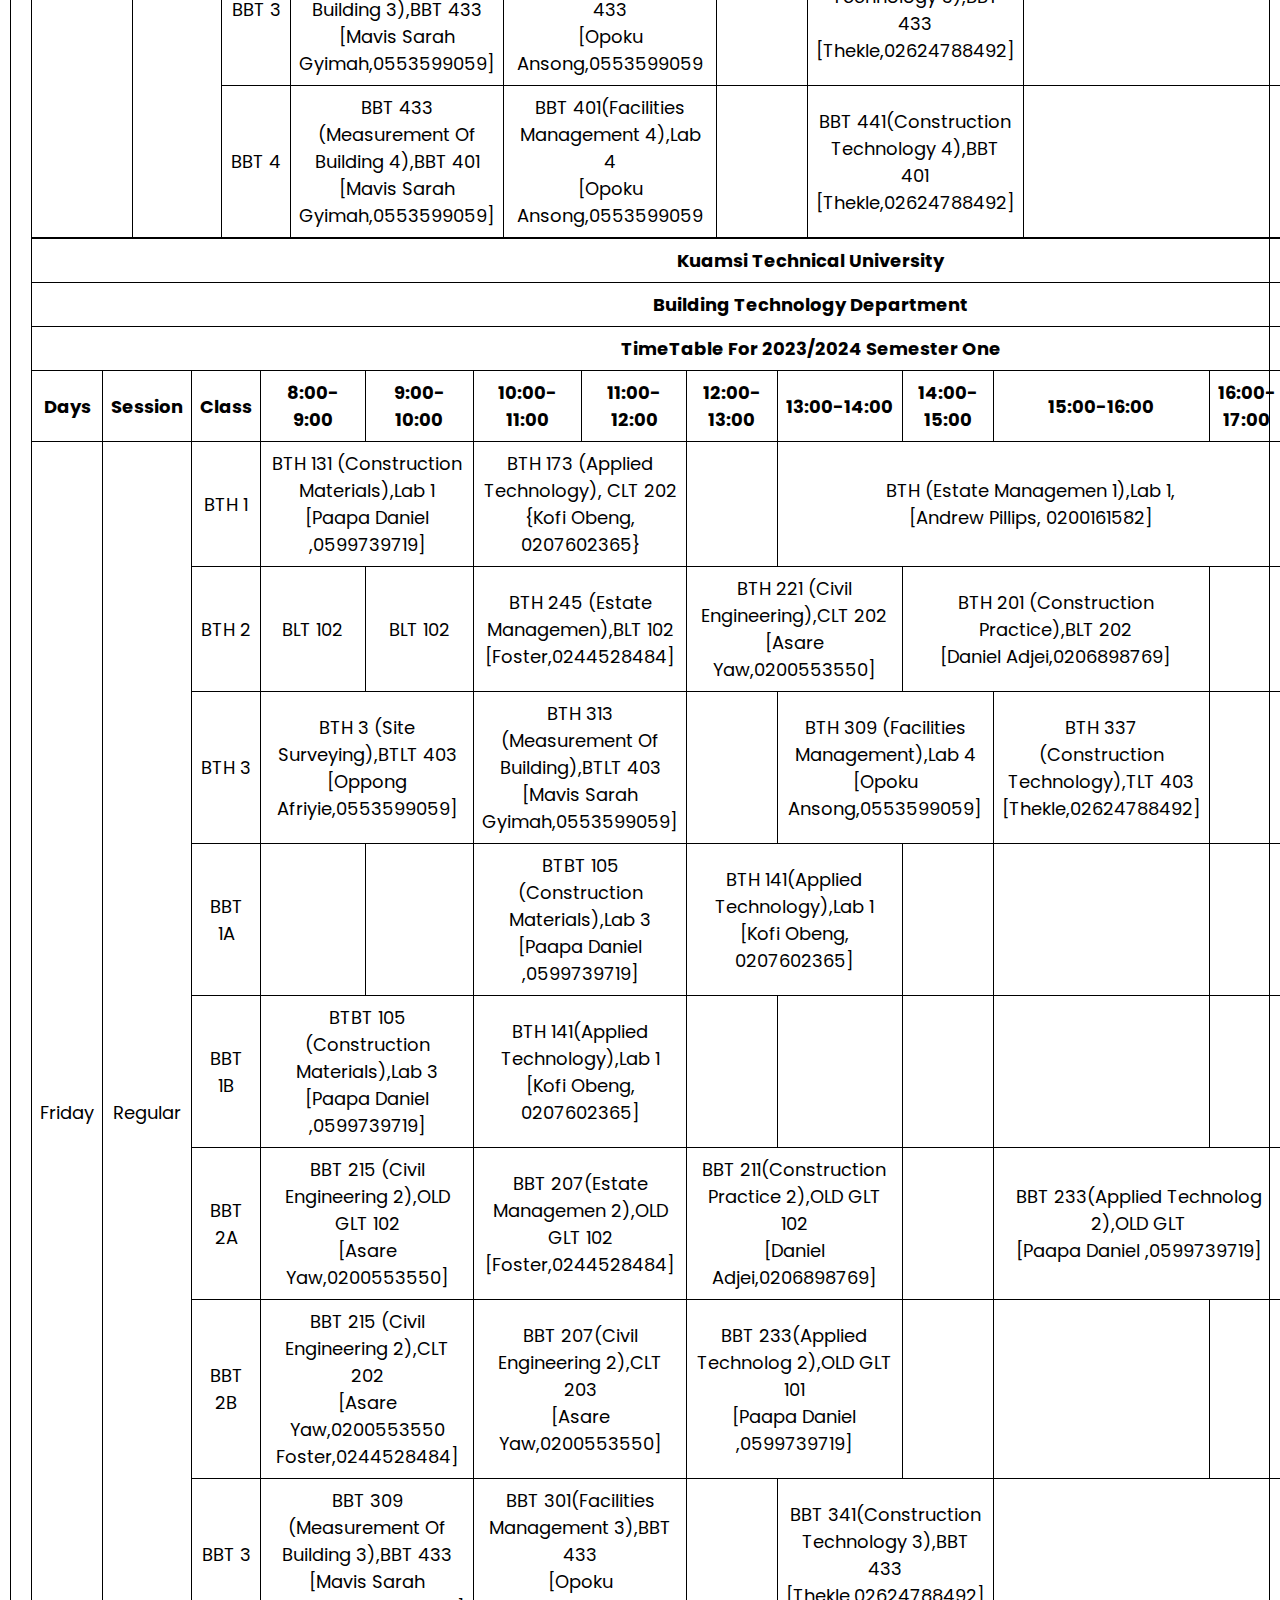
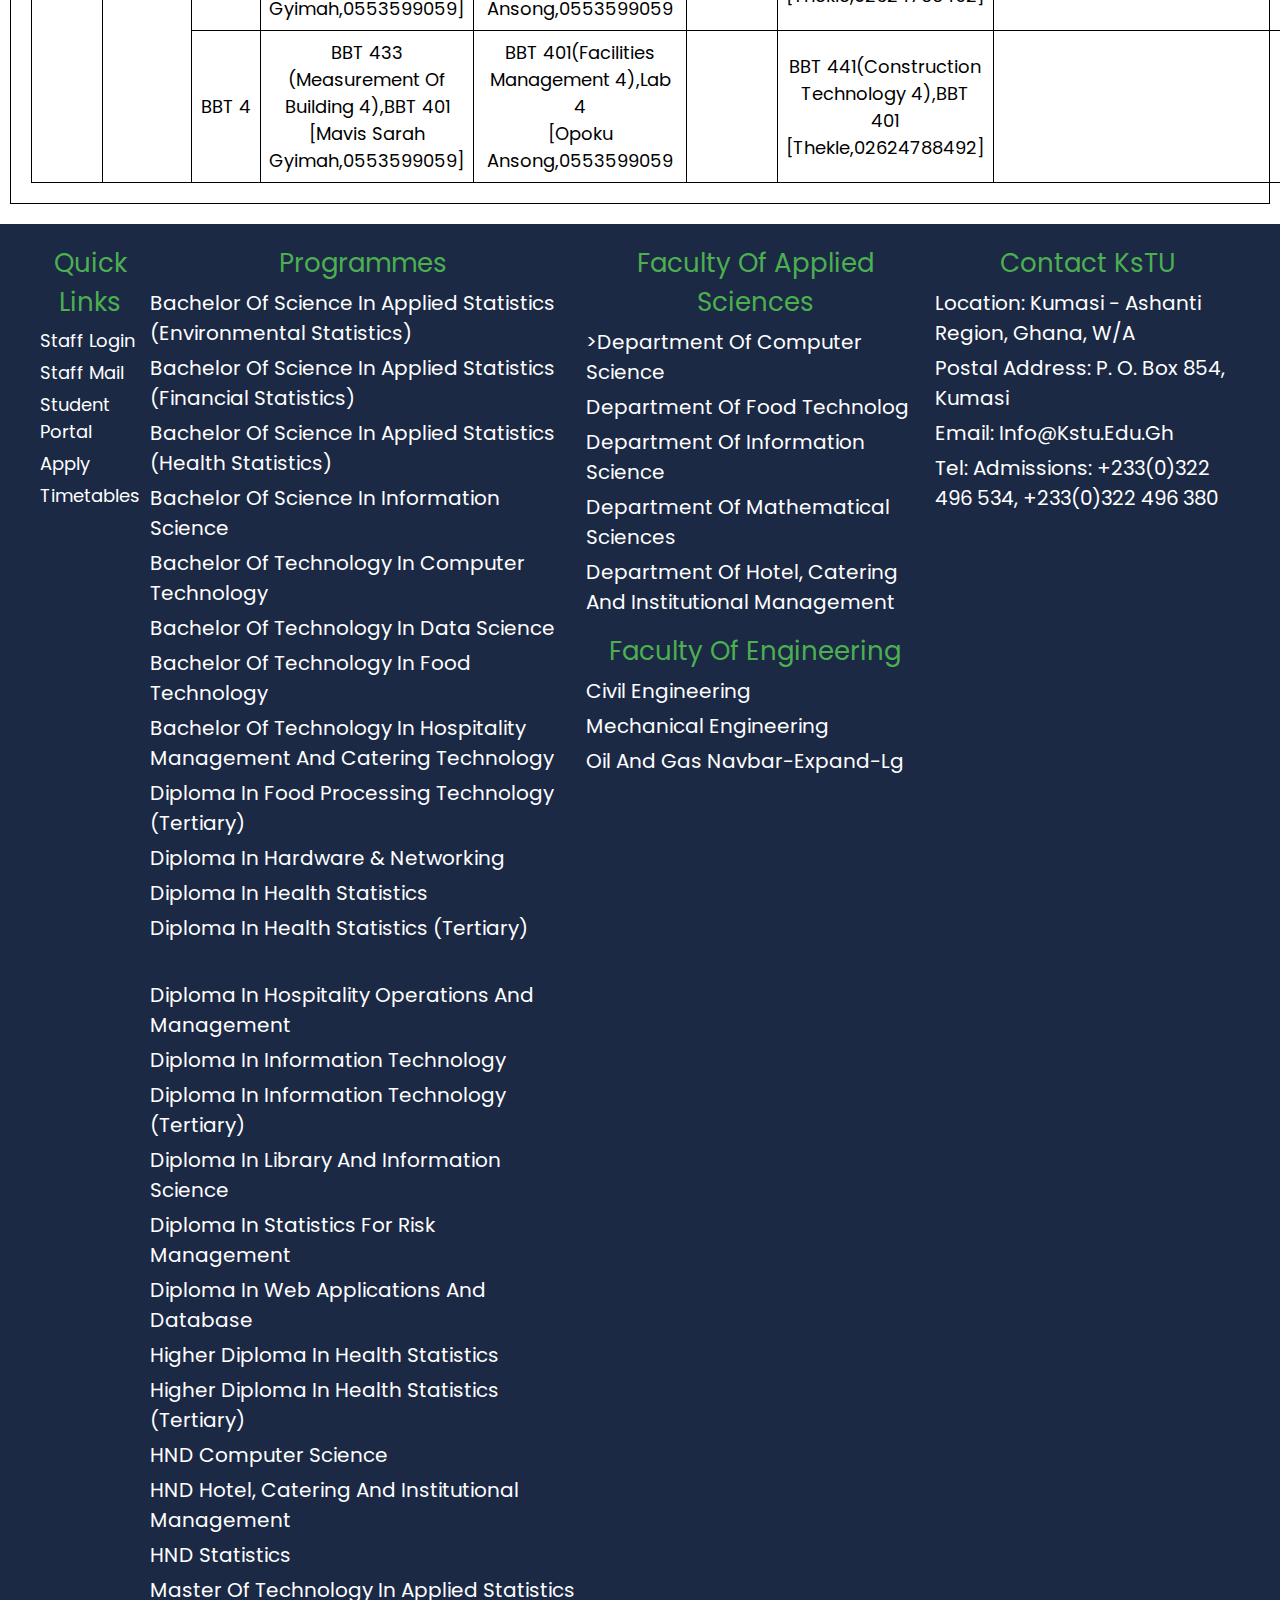
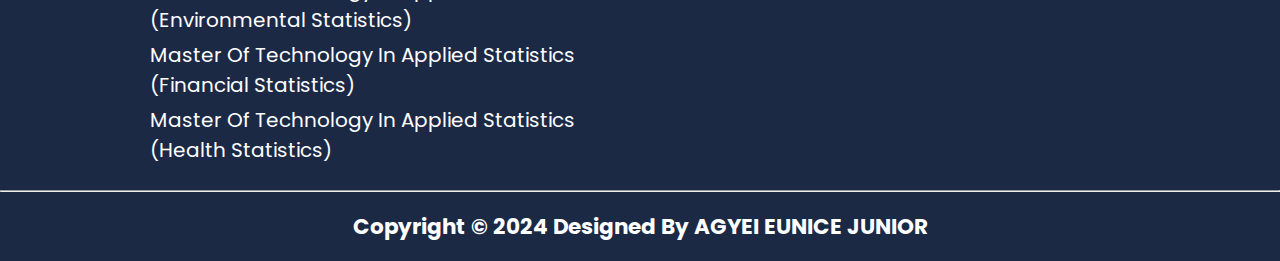
<file: timetable.html>
<html lang="en">
<head>
    <meta charset="UTF-8">
    <meta name="viewport" content="width=device-width, initial-scale=1.0">
    <title>Department of Building Technology | Kumasi Technical University</title>
    <link rel="stylesheet" href="timetable.css">
</head>
<body>
    <div class="header">
        
    <ul>
        <li><a href="faculty.html">Faculty</a></li>
        <li><a href="timetable.html">Timetables</a></li>
        <li><a href="payment.html">Payment</a></li>
    </ul>
    <div class="seacrh">
        <input type="text" class="seacrh-bar" placeholder="seacrh....">
        
        
    </div>

</div>
    
    
    <div class="overall">
        <div class="logo"><img src="compsa.jpg" width="500px" height="70px"></div>

        <div class="head">   
        <ul>
            <li><a href="index.html">Home</a></li>
            <li><a href="department.html">Department</a></li>
            <li><a href="registration.html">Registration</a></li>
        </ul>
    </div>
    <div class="contact"><a href="contact.html">Contact</a></div>
    </div>

        <div class="container1">
            <button id="button">Download the PDF</button>
            <div class="card1" id="makepdf">

<main>  <section>
    <h1>STUDENT TIMETABLE</h1>
    <p>Here is the timetable for students in Building Technology</p>
    <table>
        <div class="table1">
        <tr>
            <th colspan="17">Kuamsi Technical University</th>
       </tr>
       <tr>
            <th colspan="17">Building Technology Department</th>
       </tr>
       <tr>
            <th colspan="17">TimeTable for 2023/2024 Semester one</th>
       </tr>
       <tr>
        <th>Days</th>
        <th>Session</th>
        <th> Class</th>
        <th>8:00-9:00</th>
        <th>9:00-10:00</th>
        <th>10:00-11:00</th>
        <th>11:00-12:00</th>
        <th>12:00-13:00</th>
        <th>13:00-14:00</th>
        <th>14:00-15:00</th>
        <th>15:00-16:00</th>
        <th>16:00-17:00</th>
        <th>17:00-18:00</th>
        <th>18:00-19:00</th>
        <th>19:00-20:00</th>
        <th>20:00-21:00</th>
       </tr>

       <tr>
          <td rowspan="12">Monday</td>
          <td rowspan="12">Regular</td>
          <td>BTH 1</td>
          <td colspan="2">BTH 131 (construction materials),lab 1</br>[paapa Daniel ,0599739719]</br></td>
          <td colspan="2">BTH 173 (Applied Technology), CLT 202</br>{Kofi Obeng, 0207602365}</br></td>
          <td></td>
          <td colspan="4">BTH (Estate Managemen 1),Lab 1,</br>[Andrew Pillips, 0200161582]</br></td>
          <td colspan="4" rowspan="12"></td>
        </tr>
        <tr>
            <td>BTH 2</td>
            <td>BLT 102</td>
            <td>BLT 102</td>
            <td colspan="2">BTH 245 (Estate Managemen),BLT 102</br>[Foster,0244528484]</br></td>
            <td colspan="2">BTH 221 (Civil Engineering),CLT 202 </br>[Asare Yaw,0200553550]</br</td>
            <td colspan="2">BTH 201 (Construction Practice),BLT 202 </br>[Daniel Adjei,0206898769]</br></td>
            <td></td>
        </tr>
        <tr>
            <td>BTH 3</td>
            <td colspan="2">BTH 3 (Site Surveying),BTLT 403</br>[Oppong Afriyie,0553599059]</br></td>
            <td colspan="2">BTH 313 (Measurement of Building),BTLT 403</br>[Mavis Sarah Gyimah,0553599059]</br></td>
            <td></td>
            <td colspan="2">BTH 309 (Facilities Management),Lab 4</br>[Opoku Ansong,0553599059]</br></td>
            <td colspan="">BTH 337 (Construction Technology),TLT 403</br>[Thekle,02624788492]</br></td>
        </tr>
        <tr>
            <td>BBT 1A</td>
            <td></td>
            <td></td>
            <td colspan="2">BTBT 105 (construction materials),Lab 3</br>[paapa Daniel ,0599739719]</br></td>
            <td colspan="2">BTH 141(Applied Technology),Lab 1</br>[Kofi Obeng, 0207602365]</td>
            <td></td>
            <td></td>
            <td></td>
        </tr>
        <tr>
            <td>BBT 1B</td>
            <td colspan="2">BTBT 105 (construction materials),Lab 3</br>[paapa Daniel ,0599739719]</br></td>
            <td colspan="2">BTH 141(Applied Technology),Lab 1</br>[Kofi Obeng, 0207602365]</td>
            <td></td>
            <td></td>
            <td></td>
            <td></td>
            <td></td>
        </tr>
        <tr>
            <td>BBT 2A</td>
            <td colspan="2">BBT 215 (Civil Engineering 2),OLD GLT 102</br>[Asare Yaw,0200553550]</br></td>
            <td colspan="2">BBT 207(Estate Managemen 2),OLD GLT 102</br>[Foster,0244528484]</br></td>
            <td colspan="2">BBT 211(Construction Practice 2),OLD GLT 102</br>[Daniel Adjei,0206898769]</br></td>
            <td></td>
            <td colspan="2">BBT 233(Applied Technolog 2),OLD GLT</br>[paapa Daniel ,0599739719]</td>
        </tr>
        <tr>
            <td>BBT 2B</td>
            <td colspan="2">BBT 215 (Civil Engineering 2),CLT 202</br>[Asare Yaw,0200553550 Foster,0244528484]</br></td>
            <td colspan="2">BBT 207(Civil Engineering 2),CLT 203</br>[Asare Yaw,0200553550]</br></td>
            <td colspan="2">BBT 233(Applied Technolog 2),OLD GLT 101</br>[paapa Daniel ,0599739719]</br></td>
            <td></td>
            <td></td>
            <td></td>
        </tr>
        <tr>
            <td>BBT 3</td>
            <td colspan="2">BBT 309 (Measurement of Building 3),BBT 433</br>[Mavis Sarah Gyimah,0553599059]</br></td>
            <td colspan="2">BBT 301(Facilities Management 3),BBT 433</br>[Opoku Ansong,0553599059</br></td>
            <td></td>
            <td colspan="2">BBT 341(Construction Technology 3),BBT 433</br>[Thekle,02624788492]</td>
        </tr>
        <tr>
            <td>BBT 4</td>
            <td colspan="2">BBT 433 (Measurement of Building 4),BBT 401</br>[Mavis Sarah Gyimah,0553599059]</br></td>
            <td colspan="2">BBT 401(Facilities Management 4),Lab 4</br>[Opoku Ansong,0553599059</br></td>
            <td></td>
            <td colspan="2">BBT 441(Construction Technology 4),BBT 401</br>[Thekle,02624788492]</td>
        </tr>
    </div>
    </table>
    <table>
    <div class="table2">
        <tr class="row">
            <th colspan="17">Kuamsi Technical University</th>
       </tr>
       <tr class="row">
            <th colspan="17">Building Technology Department</th>
       </tr>
       <tr class="rows">
            <th colspan="17">TimeTable for 2023/2024 Semester one</th>
       </tr>
       <tr>
        <th>Days</th>
        <th>Session</th>
        <th> Class</th>
        <th>8:00-9:00</th>
        <th>9:00-10:00</th>
        <th>10:00-11:00</th>
        <th>11:00-12:00</th>
        <th>12:00-13:00</th>
        <th>13:00-14:00</th>
        <th>14:00-15:00</th>
        <th>15:00-16:00</th>
        <th>16:00-17:00</th>
        <th>17:00-18:00</th>
        <th>18:00-19:00</th>
        <th>19:00-20:00</th>
        <th>20:00-21:00</th>
       </tr>

       <tr>
          <td rowspan="12">Tuesday</td>
          <td rowspan="12">Regular</td>
          <td>BTH 1</td>
          <td colspan="2">BTH 131 (construction materials),lab 1</br>[paapa Daniel ,0599739719]</br></td>
          <td></td>
          <td colspan="2">BTH 173 (Applied Technology), CLT 202</br>{Kofi Obeng, 0207602365}</br></td>
          <td colspan="4">BTH (Estate Managemen 1),Lab 1,</br>[Andrew Pillips, 0200161582]</br></td>
          <td colspan="4" rowspan="12"></td>
        </tr>
        <tr>
            <td>BTH 2</td>
            <td>BLT 102</td>
            <td>BLT 102</td>
            <td colspan="2">BTH 245 (Estate Managemen),BLT 102</br>[Foster,0244528484]</br></td>
            <td colspan="2">BTH 221 (Civil Engineering),CLT 202 </br>[Asare Yaw,0200553550]</br</td>
            <td colspan="2">BTH 201 (Construction Practice),BLT 202 </br>[Daniel Adjei,0206898769]</br></td>
            <td></td>
        </tr>
        <tr>
            <td>BTH 3</td>
            <td colspan="2">BTH 3 (Site Surveying),BTLT 403</br>[Oppong Afriyie,0553599059]</br></td>
            <td colspan="2">BTH 313 (Measurement of Building),BTLT 403</br>[Mavis Sarah Gyimah,0553599059]</br></td>
            <td></td>
            <td colspan="2">BTH 309 (Facilities Management),Lab 4</br>[Opoku Ansong,0553599059]</br></td>
            <td colspan="">BTH 337 (Construction Technology),TLT 403</br>[Thekle,02624788492]</br></td>
        </tr>
        <tr>
            <td>BBT 1A</td>
            <td></td>
            <td></td>
            <td colspan="2">BTBT 105 (construction materials),Lab 3</br>[paapa Daniel ,0599739719]</br></td>
            <td colspan="2">BTH 141(Applied Technology),Lab 1</br>[Kofi Obeng, 0207602365]</td>
            <td></td>
            <td></td>
            <td></td>
        </tr>
        <tr>
            <td>BBT 1B</td>
            <td colspan="2">BTBT 105 (construction materials),Lab 3</br>[paapa Daniel ,0599739719]</br></td>
            <td colspan="2">BTH 141(Applied Technology),Lab 1</br>[Kofi Obeng, 0207602365]</td>
            <td></td>
            <td></td>
            <td></td>
            <td></td>
            <td></td>
        </tr>
        <tr>
            <td>BBT 2A</td>
            <td colspan="2">BBT 215 (Civil Engineering 2),OLD GLT 102</br>[Asare Yaw,0200553550]</br></td>
            <td colspan="2">BBT 207(Estate Managemen 2),OLD GLT 102</br>[Foster,0244528484]</br></td>
            <td colspan="2">BBT 211(Construction Practice 2),OLD GLT 102</br>[Daniel Adjei,0206898769]</br></td>
            <td></td>
            <td colspan="2">BBT 233(Applied Technolog 2),OLD GLT</br>[paapa Daniel ,0599739719]</td>
        </tr>
        <tr>
            <td>BBT 2B</td>
            <td colspan="2">BBT 215 (Civil Engineering 2),CLT 202</br>[Asare Yaw,0200553550 Foster,0244528484]</br></td>
            <td colspan="2">BBT 207(Civil Engineering 2),CLT 203</br>[Asare Yaw,0200553550]</br></td>
            <td colspan="2">BBT 233(Applied Technolog 2),OLD GLT 101</br>[paapa Daniel ,0599739719]</br></td>
            <td></td>
            <td></td>
            <td></td>
        </tr>
        <tr>
            <td>BBT 3</td>
            <td colspan="2">BBT 309 (Measurement of Building 3),BBT 433</br>[Mavis Sarah Gyimah,0553599059]</br></td>
            <td colspan="2">BBT 301(Facilities Management 3),BBT 433</br>[Opoku Ansong,0553599059</br></td>
            <td></td>
            <td colspan="2">BBT 341(Construction Technology 3),BBT 433</br>[Thekle,02624788492]</td>
        </tr>
        <tr>
            <td>BBT 4</td>
            <td colspan="2">BBT 433 (Measurement of Building 4),BBT 401</br>[Mavis Sarah Gyimah,0553599059]</br></td>
            <td colspan="2">BBT 401(Facilities Management 4),Lab 4</br>[Opoku Ansong,0553599059</br></td>
            <td></td>
            <td colspan="2">BBT 441(Construction Technology 4),BBT 401</br>[Thekle,02624788492]</td>
        </tr>
    </div>
    </table>
    <table>
        <tr>
            <th colspan="17">Kuamsi Technical University</th>
       </tr>
       <tr>
            <th colspan="17">Building Technology Department</th>
       </tr>
       <tr>
            <th colspan="17">TimeTable for 2023/2024 Semester one</th>
       </tr>
       <tr>
        <th>Days</th>
        <th>Session</th>
        <th> Class</th>
        <th>8:00-9:00</th>
        <th>9:00-10:00</th>
        <th>10:00-11:00</th>
        <th>11:00-12:00</th>
        <th>12:00-13:00</th>
        <th>13:00-14:00</th>
        <th>14:00-15:00</th>
        <th>15:00-16:00</th>
        <th>16:00-17:00</th>
        <th>17:00-18:00</th>
        <th>18:00-19:00</th>
        <th>19:00-20:00</th>
        <th>20:00-21:00</th>
       </tr>

       <tr>
          <td rowspan="12">Wednesday</td>
          <td rowspan="12">Regular</td>
          <td>BTH 1</td>
          <td colspan="2">BTH 131 (construction materials),lab 1</br>[paapa Daniel ,0599739719]</br></td>
          <td colspan="2">BTH 173 (Applied Technology), CLT 202</br>{Kofi Obeng, 0207602365}</br></td>
          <td></td>
          <td colspan="4">BTH (Estate Managemen 1),Lab 1,</br>[Andrew Pillips, 0200161582]</br></td>
          <td colspan="4" rowspan="12"></td>
        </tr>
        <tr>
            <td>BTH 2</td>
            <td>BLT 102</td>
            <td>BLT 102</td>
            <td colspan="2">BTH 245 (Estate Managemen),BLT 102</br>[Foster,0244528484]</br></td>
            <td colspan="2">BTH 221 (Civil Engineering),CLT 202 </br>[Asare Yaw,0200553550]</br</td>
            <td colspan="2">BTH 201 (Construction Practice),BLT 202 </br>[Daniel Adjei,0206898769]</br></td>
            <td></td>
        </tr>
        <tr>
            <td>BTH 3</td>
            <td colspan="2">BTH 3 (Site Surveying),BTLT 403</br>[Oppong Afriyie,0553599059]</br></td>
            <td colspan="2">BTH 313 (Measurement of Building),BTLT 403</br>[Mavis Sarah Gyimah,0553599059]</br></td>
            <td></td>
            <td colspan="2">BTH 309 (Facilities Management),Lab 4</br>[Opoku Ansong,0553599059]</br></td>
            <td colspan="">BTH 337 (Construction Technology),TLT 403</br>[Thekle,02624788492]</br></td>
        </tr>
        <tr>
            <td>BBT 1A</td>
            <td></td>
            <td></td>
            <td colspan="2">BTBT 105 (construction materials),Lab 3</br>[paapa Daniel ,0599739719]</br></td>
            <td colspan="2">BTH 141(Applied Technology),Lab 1</br>[Kofi Obeng, 0207602365]</td>
            <td></td>
            <td></td>
            <td></td>
        </tr>
        <tr>
            <td>BBT 1B</td>
            <td colspan="2">BTBT 105 (construction materials),Lab 3</br>[paapa Daniel ,0599739719]</br></td>
            <td colspan="2">BTH 141(Applied Technology),Lab 1</br>[Kofi Obeng, 0207602365]</td>
            <td></td>
            <td></td>
            <td></td>
            <td></td>
            <td></td>
        </tr>
        <tr>
            <td>BBT 2A</td>
            <td colspan="2">BBT 215 (Civil Engineering 2),OLD GLT 102</br>[Asare Yaw,0200553550]</br></td>
            <td colspan="2">BBT 207(Estate Managemen 2),OLD GLT 102</br>[Foster,0244528484]</br></td>
            <td colspan="2">BBT 211(Construction Practice 2),OLD GLT 102</br>[Daniel Adjei,0206898769]</br></td>
            <td></td>
            <td colspan="2">BBT 233(Applied Technolog 2),OLD GLT</br>[paapa Daniel ,0599739719]</td>
        </tr>
        <tr>
            <td>BBT 2B</td>
            <td colspan="2">BBT 215 (Civil Engineering 2),CLT 202</br>[Asare Yaw,0200553550 Foster,0244528484]</br></td>
            <td colspan="2">BBT 207(Civil Engineering 2),CLT 203</br>[Asare Yaw,0200553550]</br></td>
            <td colspan="2">BBT 233(Applied Technolog 2),OLD GLT 101</br>[paapa Daniel ,0599739719]</br></td>
            <td></td>
            <td></td>
            <td></td>
        </tr>
        <tr>
            <td>BBT 3</td>
            <td colspan="2">BBT 309 (Measurement of Building 3),BBT 433</br>[Mavis Sarah Gyimah,0553599059]</br></td>
            <td colspan="2">BBT 301(Facilities Management 3),BBT 433</br>[Opoku Ansong,0553599059</br></td>
            <td></td>
            <td colspan="2">BBT 341(Construction Technology 3),BBT 433</br>[Thekle,02624788492]</td>
        </tr>
        <tr>
            <td>BBT 4</td>
            <td colspan="2">BBT 433 (Measurement of Building 4),BBT 401</br>[Mavis Sarah Gyimah,0553599059]</br></td>
            <td colspan="2">BBT 401(Facilities Management 4),Lab 4</br>[Opoku Ansong,0553599059</br></td>
            <td></td>
            <td colspan="2">BBT 441(Construction Technology 4),BBT 401</br>[Thekle,02624788492]</td>
        </tr>
    </div>
    </table>
    <table>
        <tr>
            <th colspan="17">Kuamsi Technical University</th>
       </tr>
       <tr>
            <th colspan="17">Building Technology Department</th>
       </tr>
       <tr>
            <th colspan="17">TimeTable for 2023/2024 Semester one</th>
       </tr>
       <tr>
        <th>Days</th>
        <th>Session</th>
        <th> Class</th>
        <th>8:00-9:00</th>
        <th>9:00-10:00</th>
        <th>10:00-11:00</th>
        <th>11:00-12:00</th>
        <th>12:00-13:00</th>
        <th>13:00-14:00</th>
        <th>14:00-15:00</th>
        <th>15:00-16:00</th>
        <th>16:00-17:00</th>
        <th>17:00-18:00</th>
        <th>18:00-19:00</th>
        <th>19:00-20:00</th>
        <th>20:00-21:00</th>
       </tr>

       <tr>
          <td rowspan="12">Thursday</td>
          <td rowspan="12">Regular</td>
          <td>BTH 1</td>
          <td colspan="2">BTH 131 (construction materials),lab 1</br>[paapa Daniel ,0599739719]</br></td>
          <td colspan="2">BTH 173 (Applied Technology), CLT 202</br>{Kofi Obeng, 0207602365}</br></td>
          <td></td>
          <td colspan="4">BTH (Estate Managemen 1),Lab 1,</br>[Andrew Pillips, 0200161582]</br></td>
          <td colspan="4" rowspan="12"></td>
        </tr>
        <tr>
            <td>BTH 2</td>
            <td>BLT 102</td>
            <td>BLT 102</td>
            <td colspan="2">BTH 245 (Estate Managemen),BLT 102</br>[Foster,0244528484]</br></td>
            <td colspan="2">BTH 221 (Civil Engineering),CLT 202 </br>[Asare Yaw,0200553550]</br</td>
            <td colspan="2">BTH 201 (Construction Practice),BLT 202 </br>[Daniel Adjei,0206898769]</br></td>
            <td></td>
        </tr>
        <tr>
            <td>BTH 3</td>
            <td colspan="2">BTH 3 (Site Surveying),BTLT 403</br>[Oppong Afriyie,0553599059]</br></td>
            <td colspan="2">BTH 313 (Measurement of Building),BTLT 403</br>[Mavis Sarah Gyimah,0553599059]</br></td>
            <td></td>
            <td colspan="2">BTH 309 (Facilities Management),Lab 4</br>[Opoku Ansong,0553599059]</br></td>
            <td colspan="">BTH 337 (Construction Technology),TLT 403</br>[Thekle,02624788492]</br></td>
        </tr>
        <tr>
            <td>BBT 1A</td>
            <td></td>
            <td></td>
            <td colspan="2">BTBT 105 (construction materials),Lab 3</br>[paapa Daniel ,0599739719]</br></td>
            <td colspan="2">BTH 141(Applied Technology),Lab 1</br>[Kofi Obeng, 0207602365]</td>
            <td></td>
            <td></td>
            <td></td>
        </tr>
        <tr>
            <td>BBT 1B</td>
            <td colspan="2">BTBT 105 (construction materials),Lab 3</br>[paapa Daniel ,0599739719]</br></td>
            <td colspan="2">BTH 141(Applied Technology),Lab 1</br>[Kofi Obeng, 0207602365]</td>
            <td></td>
            <td></td>
            <td></td>
            <td></td>
            <td></td>
        </tr>
        <tr>
            <td>BBT 2A</td>
            <td colspan="2">BBT 215 (Civil Engineering 2),OLD GLT 102</br>[Asare Yaw,0200553550]</br></td>
            <td colspan="2">BBT 207(Estate Managemen 2),OLD GLT 102</br>[Foster,0244528484]</br></td>
            <td colspan="2">BBT 211(Construction Practice 2),OLD GLT 102</br>[Daniel Adjei,0206898769]</br></td>
            <td></td>
            <td colspan="2">BBT 233(Applied Technolog 2),OLD GLT</br>[paapa Daniel ,0599739719]</td>
        </tr>
        <tr>
            <td>BBT 2B</td>
            <td colspan="2">BBT 215 (Civil Engineering 2),CLT 202</br>[Asare Yaw,0200553550 Foster,0244528484]</br></td>
            <td colspan="2">BBT 207(Civil Engineering 2),CLT 203</br>[Asare Yaw,0200553550]</br></td>
            <td colspan="2">BBT 233(Applied Technolog 2),OLD GLT 101</br>[paapa Daniel ,0599739719]</br></td>
            <td></td>
            <td></td>
            <td></td>
        </tr>
        <tr>
            <td>BBT 3</td>
            <td colspan="2">BBT 309 (Measurement of Building 3),BBT 433</br>[Mavis Sarah Gyimah,0553599059]</br></td>
            <td colspan="2">BBT 301(Facilities Management 3),BBT 433</br>[Opoku Ansong,0553599059</br></td>
            <td></td>
            <td colspan="2">BBT 341(Construction Technology 3),BBT 433</br>[Thekle,02624788492]</td>
        </tr>
        <tr>
            <td>BBT 4</td>
            <td colspan="2">BBT 433 (Measurement of Building 4),BBT 401</br>[Mavis Sarah Gyimah,0553599059]</br></td>
            <td colspan="2">BBT 401(Facilities Management 4),Lab 4</br>[Opoku Ansong,0553599059</br></td>
            <td></td>
            <td colspan="2">BBT 441(Construction Technology 4),BBT 401</br>[Thekle,02624788492]</td>
        </tr>
    </div>
    </table>
    <table>
        <tr>
            <th colspan="17">Kuamsi Technical University</th>
       </tr>
       <tr>
            <th colspan="17">Building Technology Department</th>
       </tr>
       <tr>
            <th colspan="17">TimeTable for 2023/2024 Semester one</th>
       </tr>
       <tr>
        <th>Days</th>
        <th>Session</th>
        <th> Class</th>
        <th>8:00-9:00</th>
        <th>9:00-10:00</th>
        <th>10:00-11:00</th>
        <th>11:00-12:00</th>
        <th>12:00-13:00</th>
        <th>13:00-14:00</th>
        <th>14:00-15:00</th>
        <th>15:00-16:00</th>
        <th>16:00-17:00</th>
        <th>17:00-18:00</th>
        <th>18:00-19:00</th>
        <th>19:00-20:00</th>
        <th>20:00-21:00</th>
       </tr>

       <tr>
          <td rowspan="12">Friday</td>
          <td rowspan="12">Regular</td>
          <td>BTH 1</td>
          <td colspan="2">BTH 131 (construction materials),lab 1</br>[paapa Daniel ,0599739719]</br></td>
          <td colspan="2">BTH 173 (Applied Technology), CLT 202</br>{Kofi Obeng, 0207602365}</br></td>
          <td></td>
          <td colspan="4">BTH (Estate Managemen 1),Lab 1,</br>[Andrew Pillips, 0200161582]</br></td>
          <td colspan="4" rowspan="12"></td>
        </tr>
        <tr>
            <td>BTH 2</td>
            <td>BLT 102</td>
            <td>BLT 102</td>
            <td colspan="2">BTH 245 (Estate Managemen),BLT 102</br>[Foster,0244528484]</br></td>
            <td colspan="2">BTH 221 (Civil Engineering),CLT 202 </br>[Asare Yaw,0200553550]</br</td>
            <td colspan="2">BTH 201 (Construction Practice),BLT 202 </br>[Daniel Adjei,0206898769]</br></td>
            <td></td>
        </tr>
        <tr>
            <td>BTH 3</td>
            <td colspan="2">BTH 3 (Site Surveying),BTLT 403</br>[Oppong Afriyie,0553599059]</br></td>
            <td colspan="2">BTH 313 (Measurement of Building),BTLT 403</br>[Mavis Sarah Gyimah,0553599059]</br></td>
            <td></td>
            <td colspan="2">BTH 309 (Facilities Management),Lab 4</br>[Opoku Ansong,0553599059]</br></td>
            <td colspan="">BTH 337 (Construction Technology),TLT 403</br>[Thekle,02624788492]</br></td>
        </tr>
        <tr>
            <td>BBT 1A</td>
            <td></td>
            <td></td>
            <td colspan="2">BTBT 105 (construction materials),Lab 3</br>[paapa Daniel ,0599739719]</br></td>
            <td colspan="2">BTH 141(Applied Technology),Lab 1</br>[Kofi Obeng, 0207602365]</td>
            <td></td>
            <td></td>
            <td></td>
        </tr>
        <tr>
            <td>BBT 1B</td>
            <td colspan="2">BTBT 105 (construction materials),Lab 3</br>[paapa Daniel ,0599739719]</br></td>
            <td colspan="2">BTH 141(Applied Technology),Lab 1</br>[Kofi Obeng, 0207602365]</td>
            <td></td>
            <td></td>
            <td></td>
            <td></td>
            <td></td>
        </tr>
        <tr>
            <td>BBT 2A</td>
            <td colspan="2">BBT 215 (Civil Engineering 2),OLD GLT 102</br>[Asare Yaw,0200553550]</br></td>
            <td colspan="2">BBT 207(Estate Managemen 2),OLD GLT 102</br>[Foster,0244528484]</br></td>
            <td colspan="2">BBT 211(Construction Practice 2),OLD GLT 102</br>[Daniel Adjei,0206898769]</br></td>
            <td></td>
            <td colspan="2">BBT 233(Applied Technolog 2),OLD GLT</br>[paapa Daniel ,0599739719]</td>
        </tr>
        <tr>
            <td>BBT 2B</td>
            <td colspan="2">BBT 215 (Civil Engineering 2),CLT 202</br>[Asare Yaw,0200553550 Foster,0244528484]</br></td>
            <td colspan="2">BBT 207(Civil Engineering 2),CLT 203</br>[Asare Yaw,0200553550]</br></td>
            <td colspan="2">BBT 233(Applied Technolog 2),OLD GLT 101</br>[paapa Daniel ,0599739719]</br></td>
            <td></td>
            <td></td>
            <td></td>
        </tr>
        <tr>
            <td>BBT 3</td>
            <td colspan="2">BBT 309 (Measurement of Building 3),BBT 433</br>[Mavis Sarah Gyimah,0553599059]</br></td>
            <td colspan="2">BBT 301(Facilities Management 3),BBT 433</br>[Opoku Ansong,0553599059</br></td>
            <td></td>
            <td colspan="2">BBT 341(Construction Technology 3),BBT 433</br>[Thekle,02624788492]</td>
        </tr>
        <tr>
            <td>BBT 4</td>
            <td colspan="2">BBT 433 (Measurement of Building 4),BBT 401</br>[Mavis Sarah Gyimah,0553599059]</br></td>
            <td colspan="2">BBT 401(Facilities Management 4),Lab 4</br>[Opoku Ansong,0553599059</br></td>
            <td></td>
            <td colspan="2">BBT 441(Construction Technology 4),BBT 401</br>[Thekle,02624788492]</td>
        </tr>
    
    </table>
</div>
</div>
</section>
</main>
</div>

<section id="Last">
    <footer>
        <div class="row1">
            <div class="col-lg-3">
                <ul>
                  <p>Quick Links</p>
                  <li><a href="index.html">Staff Login</a></li>
                  <li><a href="faculty.html">Staff Mail</a></li>
                  <li><a href="departments.html">Student Portal</a></li>
                  <li><a href="registration.html">Apply</a></li>
                  <li><a href="timetables.html">Timetables</a></li>
                </ul> 
            </div>
            <div class="col-lg-3">
              <ul>
                <p>Programmes</p>
                <li>Bachelor of Science in Applied Statistics (Environmental Statistics)</li>
                 <li>Bachelor of Science in Applied Statistics (Financial Statistics)</li>
                 <li>Bachelor of Science in Applied Statistics (Health Statistics)</li>
                 <li>Bachelor of Science in Information Science</li>
                 <li>Bachelor of Technology in Computer Technology</li>
                 <li>Bachelor of Technology in Data Science</li>
                 <li>Bachelor of Technology in Food Technology</li>
                 <li>Bachelor of Technology in Hospitality Management and Catering Technology</li>
                 <li>Diploma in Food Processing Technology (Tertiary)</li>
                 <li>Diploma in Hardware & Networking</li>
                 <li>Diploma in Health Statistics</li>
                 <li>Diploma in Health Statistics (Tertiary)</li><br>
                 <li>Diploma in Hospitality Operations and Management</li>
                 <li>Diploma in Information Technology</li>
                 <li>Diploma in Information Technology (Tertiary)</li>
                 <li>Diploma In Library And Information Science</li>
                 <li>Diploma in Statistics for Risk Management</li>
                 <li>Diploma in Web Applications and Database</li>
                 <li>Higher Diploma In Health Statistics</li>
                 <li>Higher Diploma in Health Statistics (Tertiary)</li>
                 <li>HND Computer Science</li>
                 <li>HND Hotel, Catering and Institutional Management</li>
                 <li>HND Statistics</li>
                 <li>Master of Technology in Applied Statistics (Environmental Statistics)</li>
                 <li>Master of Technology in Applied Statistics (Financial Statistics)</li>
                 <li>Master of Technology in Applied Statistics (Health Statistics)</li>

              </ul>
          </div>
          <div class="col-lg-3">
            <ul>
              <p>Faculty of Applied Sciences</p>
              <li>>Department of Computer Science</li>   
              <li>Department of Food Technolog</li>
              <li>Department of Information Science</li>
              <li>Department of Mathematical Sciences</li>
              <li>Department of Hotel, Catering and Institutional Management</li>

              <p style="padding-top: 10px;">Faculty of Engineering</p>
              <li>Civil Engineering</li>
              <li>Mechanical Engineering</li>
              <li>Oil and Gas navbar-expand-lg</li>
            </ul>
        </div>
            <div class="col-lg-3">
                <ul>
                    <p> Contact KsTU</p>
                    <li>Location: Kumasi - Ashanti Region, Ghana, W/A</li>
                    <li>Postal Address: P. O. Box 854, Kumasi </li>
                    <li>Email: info@kstu.edu.gh</li>
                    <li>Tel: Admissions: +233(0)322 496 534, +233(0)322 496 380</li>
                </ul>
            </div>
        </div>   
    </footer>
</section>
<hr>
<footer class="bg-dark-1">
<h6 class="m-0 mt-4 text-center text-white text-capitalize">Copyright &copy; 2024 designed by AGYEI EUNICE JUNIOR</h6>
</section>
</footer>
<script src="timetable.js"></script>
</body>
</html>
</file>
<file: style.css>
@import url('https://fonts.googleapis.com/css2?family=Poppins:ital,wght@0,100;0,200;0,300;0,400;0,500;0,600;0,700;0,800;0,900;1,100;1,200;1,300;1,400;1,500;1,700;1,800;1,900&display=swap');
*{
    padding: 0;
    margin: 0;
    box-sizing: border-box;
    font-family: 'Poppins', sans-serif; 
    text-transform: capitalize; 
    transition: all 0.2s linear; 
} 
.header{
    display: flex;
    position: relative;
    width: 100%;
    height: 9vh;
    font-size: 20px;
    padding: 10px 10px;
    background-color:  #1b2945;
    justify-content: space-between;
}
.header .seacrh{
    position: relative;
    width: 240px;
}
.header ul li a:hover{
    color: #4CAF50;
    font-size: 30px;
}
.seacrh-bar{
    position: relative;
    margin: 10px 5px;
    width: 100%;
    padding: 10px 10px 10px 20px;
    border-radius: 40px;
    border: none;
    font-size: 14px;
    transition: 0.6s all ease-in-out;
}
.seacrh-bar:focus-visible{
    outline:none;
    box-shadow: 0px 0px 6px 6px #e9093d;
}
.header ul{
   display: flex;
  
   
   
}.header ul li{
    list-style-type: none;
    text-transform: capitalize;
}

.header ul li a{
    text-decoration: none;
    color: #fff;
    font-weight: normal;
    text-transform: capitalize;
    padding: 0px 0px;
    margin: 15px;
    float: inline-start;
    
}


.overall{
    position: relative;
    display: flex;
    width: 100%;
    height: 13vh;
    justify-content: space-between;
    padding: 10px 10px;
    background-color: rgb(245, 242, 238);
}
.overall .head ul li a:hover{
color: rgb(55, 0, 255);
    font-size: 34px;
}
.head ul{
        display: flex; 
}
.head ul li{
    margin-left:50px;
    list-style-type: none;
    padding: 20px;
    margin: 30px;
}

.head ul li a{
    text-decoration: none;    font-size: 27px;
    color: black; 
}
.contact a{
    text-decoration: none;
    font-size: 30px;
    color: #1b2945;
}
.contact a:hover{
    font-size:20px;
    color:black ;
}
.full{
    position: relative;
    width: 100%;
    height: 70vh;
    background-image:url(LAST.jpeg);
    background-repeat: no-repeat;
    background-attachment: scroll;
    background-position: top,center;
    background-size: 100%;
    justify-content: space-between;
    padding:10px 30px;  
    color: rgb(248, 248, 245);
    
    
}
.full h4{
    margin: 60px;
    padding: 70px;
    font-size: 50px;
    text-align: center;
    
}
.full h2{
    font-size: 70px;
    text-align: center;
}

.per p{
    margin: 20px 0;
    font-size: 30px;
}
.both {
    position: relative;
    margin: 20px;
    padding: 20px;
   
    
}
.both p{
    font-size: 30px;
    margin: 20px 0;
    text-align: center;
}

.line ul li{
    gap: 19px;
    font-size: 30px;
    text-align: center;
    margin: 20px 100px;
    list-style-type: none;
    
}
.vision h3{
    position: relative;
    font-size: 40px;
    margin: 20px 0;
    text-align: center;


}
.vision p{
    font-size: 30px;
    text-align: center;
}

.obj h3{
    font-size: 40px;
    margin: 20px 0;
    text-align: center;
}
.main p{
    font-size: 30px;
    margin: 20px 0;
}
.line2{
    position: relative;
    margin: 20px;
    padding: 20px;
    font-size: 20px;
}
.line2 ul li{
    gap: 19px;
    font-size: 30px;
}
.faculty{
    position: relative;
    display: flex;
    width: 73%;
    height: 6vh;
    background-color: rgb(233, 220, 204);
    padding: 10px 0;
    
    
}
.faculty h3{
    font-size: 30px;
    
}
.faculty h2{
    font-size: 30px;  
}
.faculty1 a{
    position: relative;
    display: flex;
    padding: 10px 0;
    font-size: 30px;
    text-decoration: none;
    color: black;
}
.textcontent{
    position: relative;
    z-index: 10;
    bottom: -100%;
    background-color: rgba(255, 255,255, 0.705);
    transition: 0.3s;
    
}
.card:hover .textcontent{
    bottom: 0;
}



.row1{
    display: flex;
    position: relative;
    justify-content: space-between;
    padding: 20px 40px;
    background:#1b2945;
    background-repeat: no-repeat;
    background-size: cover;
    gap: 10px;
    
    
}
.row1 .col-lg-3 ul li{
    display: flex;
    position: relative;
    text-decoration: none;
    text-wrap: wrap;
    font-size: 20px;
    transition: all 0.2s linear;
    margin: 5px 0;
    color: #fff;
}
.row1 .col-lg-3 ul li:hover{
    font-size: 25px;
}
.row1 .col-lg-3 ul li a{
    text-decoration: none;
    color: white;
}
.row1 .col-lg-3 ul p{
     font-size: 26px;
     color: #4CAF50;
}
.bg-dark-1  h6{
    text-align: center;
    background-color: #1b2945;
    padding: 18px;
    font-size: larger;
    color: #fff;
}
.special-content {
    display: grid;
    grid-template-columns: repeat(3, 1fr); 
    gap: 20px;  
  }
  
  .special-box {
    background-color: #f9f9f9;
    padding: 20px;
    border-radius: 10px;
    box-shadow: 0 0 10px rgba(0, 0, 0, 0.1);
  }
  
  .special-box img {
    max-width: 90%;
    border-radius: 10px;
  }
  .special-box img:hover{
    max-width: 100%;
  }
  
  .special-box h2 {
    font-size: 20px;
    margin-top: 10px;
    margin-bottom: 15px;
  }
  .special-box h2:hover{
    font-size: 30px;
  }
  
  .special-box p {
    font-size: 16px;
    line-height: 1.5;
  }
  .special-box p:hover{
    font-size: 20px;
  }
</file>
<file: contact.css>
@import url('https://fonts.googleapis.com/css2?family=Poppins:ital,wght@0,100;0,200;0,300;0,400;0,500;0,600;0,700;0,800;0,900;1,100;1,200;1,300;1,400;1,500;1,700;1,800;1,900&display=swap');
*{
    padding: 0;
    margin: 0;
    box-sizing: border-box;
    font-family: 'Poppins', sans-serif; 
    text-transform: capitalize; 
    transition: all 0.2s linear; 
} 
.header{
    display: flex;
    position: relative;
    width: 100%;
    height: 9vh;
    font-size: 20px;
    padding: 10px 10px;
    background-color:  #1b2945;
    justify-content: space-between;
}
.header .seacrh{
    position: relative;
    width: 240px;
}
.header ul li a:hover{
    color: #4CAF50;
    font-size: 30px;
}
.seacrh-bar{
    position: relative;
    margin: 10px 5px;
    width: 100%;
    padding: 10px 10px 10px 20px;
    border-radius: 40px;
    border: none;
    font-size: 14px;
    transition: 0.6s all ease-in-out;
}
.seacrh-bar:focus-visible{
    outline:none;
    box-shadow: 0px 0px 6px 6px #e9093d;
}
.header ul{
   display: flex;
  
   
   
}.header ul li{
    list-style-type: none;
    text-transform: capitalize;
}

.header ul li a{
    text-decoration: none;
    color: #fff;
    font-weight: normal;
    text-transform: capitalize;
    padding: 0px 0px;
    margin: 15px;
    float: inline-start;
    
}


.overall{
    position: relative;
    display: flex;
    width: 100%;
    height: 13vh;
    justify-content: space-between;
    padding: 10px 10px;
    background-color: rgb(245, 242, 238);
}
.overall .head ul li a:hover{
color: rgb(55, 0, 255);
    font-size: 34px;
}
.head ul{
        display: flex; 
}
.head ul li{
    margin-left:50px;
    list-style-type: none;
    padding: 20px;
    margin: 30px;
}

.head ul li a{
    text-decoration: none;    font-size: 27px;
    color: black; 
}
.contact a{
    text-decoration: none;
    font-size: 30px;
    color: #1b2945;
}
.contact a:hover{
    font-size:20px;
    color:black ;
}
.full{
    position: relative;
    
    width: 100%;
    height: 70vh;
    background-image:url(th.jpg);
    background-blend-mode: black;
    object-fit: cover;
    background-repeat: no-repeat;
    background-attachment: scroll;
    background-position: top;
    background-size: 100%;
    justify-content: space-between;
    padding:10px;  
    color:rgb(243, 235, 235);
    
    
}
.full h1{
    margin: 20px;
    padding: 70px;
    font-size: 40px;
    text-align: center;
    color: black;
    
}
.full p{
    font-size: 40px;
    text-align: center;
    border-radius: 1px solid black;
    border: #4CAF50;
    
}
.full p{
    background: rgb(0, 0, 0); /* Fallback color */
    background: rgba(0, 0, 0, 0.5);
    width: 100%;
    
    
}
.row1{
    display: flex;
    position: relative;
    justify-content: space-between;
    padding: 20px 40px;
    background:#1b2945;
    background-repeat: no-repeat;
    background-size: cover;
    gap: 10px;
    
    
}
.row1 .col-lg-3 ul li{
    display: flex;
    position: relative;
    text-decoration: none;
    text-wrap: wrap;
    font-size: 20px;
    transition: all 0.2s linear;
    margin: 5px 0;
    color: #fff;
}
.row1 .col-lg-3 ul li:hover{
    font-size: 25px;
}
.row1 .col-lg-3 ul li a{
    text-decoration: none;
    color: white;
}
.row1 .col-lg-3 ul p{
     font-size: 26px;
     color: #4CAF50;
}
.bg-dark-1  h6{
    text-align: center;
    background-color: #1b2945;
    padding: 18px;
    font-size: larger;
    color: #fff;
}
</file>
<file: payment.css>
@import url('https://fonts.googleapis.com/css2?family=Poppins:ital,wght@0,100;0,200;0,300;0,400;0,500;0,600;0,700;0,800;0,900;1,100;1,200;1,300;1,400;1,500;1,700;1,800;1,900&display=swap');
 
.header{
    display: flex;
    position: relative;
    width: 100%;
    height: 9vh;
    font-size: 20px;
    padding: 10px 10px;
    background-color:  #1b2945;
    justify-content: space-between;
}
.header .seacrh{
    position: relative;
    width: 240px;
}
.header ul li a:hover{
    color: #4CAF50;
    font-size: 30px;
}
.seacrh-bar{
    position: relative;
    margin: 10px 5px;
    width: 100%;
    padding: 10px 10px 10px 20px;
    border-radius: 40px;
    border: none;
    font-size: 14px;
    transition: 0.6s all ease-in-out;
}
.seacrh-bar:focus-visible{
    outline:none;
    box-shadow: 0px 0px 6px 6px #e9093d;
}
.header ul{
   display: flex;
  
   
   
}.header ul li{
    list-style-type: none;
    text-transform: capitalize;
}

.header ul li a{
    text-decoration: none;
    color: #fff;
    font-weight: normal;
    text-transform: capitalize;
    padding: 0px 0px;
    margin: 15px;
    float: inline-start;
    
}


.overall{
    position: relative;
    display: flex;
    width: 100%;
    height: 13vh;
    justify-content: space-between;
    padding: 10px 10px;
    background-color: rgb(245, 242, 238);
}
.overall .head ul li a:hover{
color: rgb(255, 0, 0);
    font-size: 34px;
}
.head ul{
        display: flex; 
}
.head ul li{
    margin-left:50px;
    list-style-type: none;
    padding: 20px;
    margin: 30px;
}

.head ul li a{
    text-decoration: none;
    font-size: 27px;
    color: black; 
}
.contact a{
    text-decoration: none;
    font-size: 30px;
    color: #1b2945;
}
.contact a:hover{
    font-size:20px;
    color:red ; 
}
* { 
    margin: 0; 
    padding: 0; 
    box-sizing: border-box; 
    border: none; 
    outline: none; 
    font-family: 'Poppins', sans-serif; 
    text-transform: capitalize; 
    transition: all 0.2s linear; 
} 
  
.container { 
    display: flex; 
    justify-content: center; 
    align-items: center; 
    min-height: 100vh; 
    padding: 20px; 
    background-image:url(comkstu.jpg); 
    background-position:bottom ;
    background-repeat: no-repeat;
    background-size: cover;
} 
  
.container form { 
    width: 700px; 
    padding: 20px; 
    background: #fff; 
    box-shadow: 5px 5px 30px rgba(0, 0, 0, 0.2); 
} 
  
.container form .row { 
    display: flex; 
    flex-wrap: wrap; 
    gap: 15px; 
} 
  
.container form .row .col { 
    flex: 1 1 250px; 
} 
  
.col .title { 
    font-size: 20px; 
    color: rgb(237, 55, 23); 
    padding-bottom: 5px; 
} 
  
.col .inputBox { 
    margin: 15px 0; 
    
} 

.col .inputBox label { 
    margin-bottom: 10px; 
    display: block; 
} 
  
.col .inputBox input, 
.col .inputBox select { 
    width: 100%; 
    border: 1px solid #ccc; 
    padding: 10px 15px; 
    font-size: 15px; 
    border-radius: 15px;
}
.col .inputBox input:hover,
.col .inputBox select:hover{
    border: 5px solid black;
    border-radius: 10px;
} 
  
.col .inputBox input:focus, 
.col .inputBox select:focus { 
    border: 1px solid #000; 
} 
  
.col .flex { 
    display: flex; 
    gap: 15px; 
} 
  
.col .flex .inputBox { 
    flex: 1 1; 
    margin-top: 5px; 
} 
  
.col .inputBox img { 
    height: 140px; 
    width: 70%;
    margin-top: 5px; 
    left: 5px 30px;
    filter: drop-shadow(0 0 1px #000); 
} 
  
.container form .submit_btn { 
    width: 100%; 
    padding: 12px; 
    font-size: 17px; 
    background: rgb(1, 143, 34); 
    color: #fff; 
    margin-top: 5px; 
    cursor: pointer; 
    letter-spacing: 1px; 
} 
  
.container form .submit_btn:hover { 
    background: #3d17fb; 
} 
  
input::-webkit-inner-spin-button, 
input::-webkit-outer-spin-button { 
    display: none; 
}
.row1{
    display: flex;
    position: relative;
    justify-content: space-between;
    padding: 20px 40px;
    background:#1b2945;
    background-repeat: no-repeat;
    background-size: cover;
    gap: 10px;
    
    
}
.row1 .col-lg-3 ul li{
    display: flex;
    position: relative;
    text-decoration: none;
    text-wrap: wrap;
    font-size: 20px;
    transition: all 0.2s linear;
    margin: 5px 0;
    color: #fff;
}
.row1 .col-lg-3 ul li:hover{
    font-size: 25px;
}
.row1 .col-lg-3 ul li a{
    text-decoration: none;
    color: white;
}
.row1 .col-lg-3 ul p{
     font-size: 26px;
     color: #4CAF50;
}
.bg-dark-1  h6{
    text-align: center;
    background-color: #1b2945;
    padding: 18px;
    font-size: larger;
    color: #fff;
}
</file>
<file: registration.css>
@import url('https://fonts.googleapis.com/css2?family=Poppins:ital,wght@0,100;0,200;0,300;0,400;0,500;0,600;0,700;0,800;0,900;1,100;1,200;1,300;1,400;1,500;1,700;1,800;1,900&display=swap');
*{
    padding: 0;
    margin: 0;
    box-sizing: border-box;
    transition: all 0.2s linear;
} 

.header{
    display: flex;
    position: relative;
    width: 100%;
    height: 7vh;
    font-size: 20px;
    padding: 10px 10px;
    background-color: hotpink;
    justify-content: space-between;
}
.header .seacrh{
    position: relative;
    width: 240px;
}
.seacrh-bar{
    position: relative;
    margin: 10px 5px;
    width: 100%;
    padding: 10px 10px 10px 20px;
    border-radius: 40px;
    border: none;
    font-size: 14px;
    transition: 0.6s all ease-in-out;
}
.seacrh-bar:focus-visible{
    outline:none;
    box-shadow: 0px 0px 6px 6px #4CAF50;
}
.header ul{
   display: flex;
  
   
   
}.header ul li{
    list-style-type: none;
    text-transform: capitalize;
}

.header ul li a{
    text-decoration: none;
    color: #fff;
    font-weight: normal;
    text-transform: capitalize;
    padding: 0px 0px;
    margin: 15px;
    float: inline-start; 
}
.header ul li a:hover{
    color: #4CAF50;
    font-size: 30px;
}


.overall{
    position: relative;
    display: flex;
    width: 100%;
    height: 13vh;
    justify-content: space-between;
    padding: 10px 10px;
    background:linear-gradient(-60deg,blue,#fff,blue);
}
.overall .head ul li a:hover{
    color: rgb(55, 0, 255);
    font-size: 40px;
}
.head ul{
        display: flex; 
}
.head ul li{
    margin-left:50px;
    list-style-type: none;
    padding: 20px;
    margin: 30px;
}

.head ul li a{
    text-decoration: none;
    font-size: 27px;
    color: black;
    
}

.contact a:hover{
    text-decoration: none;
    color: blue;
    font-size: 40px;
}
.contact a{
    text-decoration: none;
    color: black;
    font-size: 30px;
    
}


body { 
    display: flex;  
    justify-content: center; 
    font-family: sans-serif; 
    line-height: 1; 
    min-height: 100vh; 
    background: #f3f3f3; 
    flex-direction: column; 
    margin: 0; 
    background-image:url(image/img\ 3.jpg) ;
    background-repeat: no-repeat;
    background-size: cover;
    background-position: center;
    
} 
  
.main { 
    margin: 20px;
    background-color: #fff ; 
    border-radius: 15px; 
    box-shadow: 0 0 20px rgba(0, 0, 0, 0.2); 
    padding: 10px 20px; 
    transition: transform 0.2s; 
    width: 500px;
    position: relative;
    text-align: center; 
    left: 36%;
    

} 
  
h1 { 
    color: #3d17fb; 
} 
  
label { 
    display: block; 
    width: 100%; 
    margin-top: 10px; 
    margin-bottom: 5px; 
    text-align: left; 
    color: rgb(14, 4, 4); 
    font-weight: bold; 
} 
  
#pass { 
    color: red; 
    font-size: 12px; 
} 
  
input { 
    display: block; 
    width: 100%; 
    margin-bottom: 15px; 
    padding: 10px; 
    box-sizing: border-box; 
    border: 1px solid #ddd; 
    border-radius: 20px; 
} 
input:hover{
    border-radius: 10px;
    border: 5px solid black;

}
  
select { 
    display: block; 
    width: 100%; 
    margin-bottom: 15px; 
    padding: 10px; 
    box-sizing: border-box; 
    border: 1px solid #ddd; 
    border-radius: 5px; 
} 
select:hover{
    border: 5px solid black;
    border-radius: 7px; 
}
  
button { 
    padding: 15px; 
    border-radius: 10px; 
    margin-top: 15px; 
    margin-bottom: 15px; 
    border: none; 
    color: white; 
    cursor: pointer; 
    background-color: #3d17fb; 
    width: 100%; 
    font-size: 16px; 
} 
button:hover{
    background:  #4CAF50;
    font-size: 19px;
}
.wrap { 
    display: flex; 
    justify-content: center; 
    align-items: center; 
}
.row1{
    display: flex;
    position: relative;
    justify-content: space-between;
    padding: 20px 40px;
    background:#1b2945;
    background-repeat: no-repeat;
    background-size: cover;
    gap: 10px;
    width: 100%;
    
    
    
}
.row1 .col-lg-3 ul li{
    display: flex;
    position: relative;
    text-decoration: none;
    text-wrap: wrap;
    font-size: 20px;
    transition: all 0.2s linear;
    margin: 5px 0;
    color: #fff;
}
.row1 .col-lg-3 ul li:hover{
    font-size: 25px;
}
.row1 .col-lg-3 ul li a{
    text-decoration: none;
    color: white;
}
.row1 .col-lg-3 ul p{
     font-size: 26px;
     color: #4CAF50;
}
.bg-dark-1  h6{
    text-align: center;
    background-color: #1b2945;
    padding: 18px;
    font-size: larger;
    color: #fff;
}
form input[type="file"] {
    cursor: pointer;
  }
</file>
<file: timetable.css>
@import url('https://fonts.googleapis.com/css2?family=Poppins:ital,wght@0,100;0,200;0,300;0,400;0,500;0,600;0,700;0,800;0,900;1,100;1,200;1,300;1,400;1,500;1,700;1,800;1,900&display=swap');
*{
    padding: 0;
    margin: 0;
    box-sizing: border-box;
    outline: none; 
    font-family: 'Poppins', sans-serif; 
    text-transform: capitalize; 
    transition: all 0.2s linear; 
    font-size: 18px;
} 

.header{
    display: flex;
    position: relative;
    width: 100%;
    height: 8vh;
    font-size: 20px;
    padding: 10px 10px;
    background-color: #1b2945;
    justify-content: space-between;
    
}
.header .seacrh{
    position: relative;
    width: 240px;
    
}
.seacrh-bar{
    position: relative;
    margin: 10px;
    width: 100%;
    padding: 10px 10px 10px 20px;
    border-radius: 40px;
    border: none;
    font-size: 14px;
    transition: 0.6s all ease-in-out;
    align-items: center;
}
.seacrh-bar:focus-visible{
    outline:none;
    box-shadow: 0px 0px 6px 6px #4CAF50;
}
.header ul{
   display: flex;
  
   
   
}.header ul li{
    list-style-type: none;
    text-transform: capitalize;
}

.header ul li a{
    text-decoration: none;
    color: #fff;
    font-weight: normal;
    text-transform: capitalize;
    padding: 0px 0px;
    margin: 10px;
    float: inline-start; 
}
.header ul li a:hover{
    color: #4CAF50;
    font-size: 30px;
}


.overall{
    position: relative;
    display: flex;
    width: 100%;
    height: 13vh;
    justify-content: space-between;
    padding: 10px 10px;
    background-image: url(compsa.jpg);
    background-repeat: no-repeat;
    background-size: cover;
}
.overall .head ul li a:hover{
    color: rgb(55, 0, 255);
    font-size: 40px;
}
.head ul{
        display: flex; 
}
.head ul li{
    margin-left:50px;
    list-style-type: none;
    padding: 20px;
    margin: 30px;
}

.head ul li a{
    text-decoration: none;
    font-size: 27px;
    color: black;
    
}

.contact a:hover{
    text-decoration: none;
    color: blue;
    font-size: 40px;
}
.contact a{
    text-decoration: none;
    color: black;
    font-size: 30px;
    
}
.container1 {
    position: relative;
   padding: 20px 10px;
   text-align:center;
   
}




#button {
    background-color: rgb(233, 17, 17);
    border-radius: 5px;
    margin-left: 1555px;
    margin-bottom: 5px;
    color: white;
    cursor: pointer;
}



main{
    
    margin: 0 auto;
    padding: 20px;
    border:1px solid black ;
    box-shadow: inset;
}
table{
    border-collapse: collapse;
    width: 100%;
    

}
.table1 ,th ,td ,tr{
    border: 1px solid black;
    padding: 8px;
    text-align: center;
    color: black;
}
.table1 ,h1,p{
    text-align: center;
    font-size: 40px;
}
.row1{
    display: flex;
    position: relative;
    justify-content: space-between;
    padding: 20px 40px;
    background:#1b2945;
    background-repeat: no-repeat;
    background-size: cover;
    gap: 10px;
    
    
}
.row1 .col-lg-3 ul li{
    display: flex;
    position: relative;
    text-decoration: none;
    text-wrap: wrap;
    font-size: 20px;
    transition: all 0.2s linear;
    margin: 5px 0;
    color: #fff;
}
.row1 .col-lg-3 ul li:hover{
    font-size: 25px;
}
.row1 .col-lg-3 ul li a{
    text-decoration: none;
    color: white;
}
.row1 .col-lg-3 ul p{
     font-size: 26px;
     color: #4CAF50;
}
.bg-dark-1  h6{
    text-align: center;
    background-color: #1b2945;
    padding: 18px;
    font-size: larger;
    color: #fff;
}
</file>
